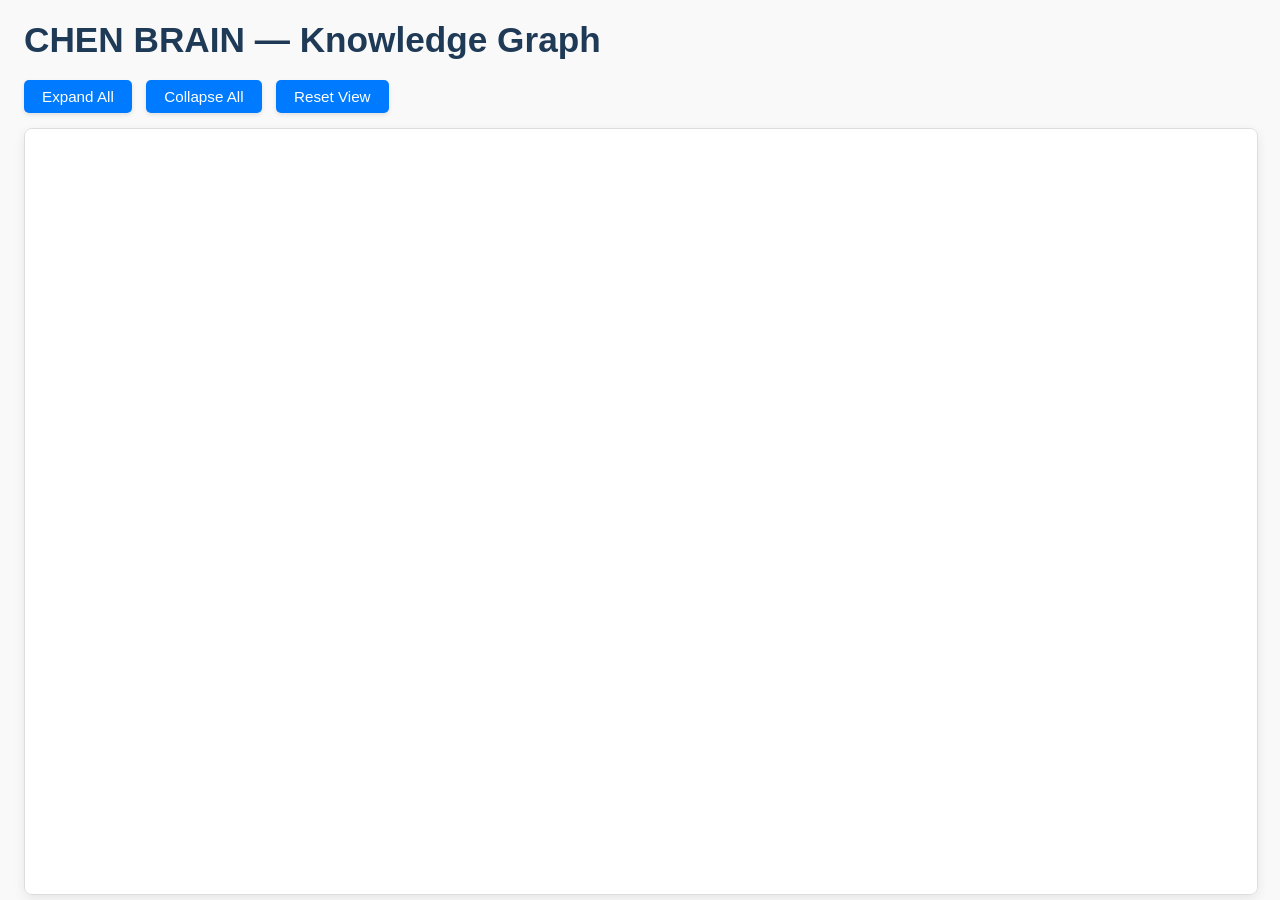
<file: graphify-out/GRAPH_TREE.html>
<!DOCTYPE html>
<html lang="en">
<head>
  <meta charset="UTF-8">
  <title>CHEN BRAIN — graphify tree viewer</title>
  <style>
    body {
      font-family: 'Segoe UI', sans-serif;
      margin: 0;
      padding: 0;
      background: #f9f9f9;
      color: #333;
    }
    h1 {
      margin: 20px 0 0 24px;
      font-size: 2.2rem;
      font-weight: bold;
      color: #1e3a56;
    }
    .controls {
      margin: 20px 0 15px 24px;
    }
    button {
      margin-right: 10px;
      padding: 8px 18px;
      background: #007bff;
      color: #fff;
      border: none;
      border-radius: 5px;
      font-size: 0.95rem;
      cursor: pointer;
      transition: background 0.2s ease-in-out;
      box-shadow: 0 2px 4px rgba(0,0,0,0.1);
    }
    button:hover {
      background: #0056b3;
    }
    button:active {
      background: #004085;
    }
    #tree-container {
      width: calc(100vw - 48px); /* Adjust for body margin/padding */
      height: 85vh;
      overflow: auto;
      border-radius: 8px;
      background: #fff;
      margin-left: 24px;
      margin-right: 24px;
      box-shadow: 0 4px 12px rgba(0,0,0,0.08);
      border: 1px solid #ddd;
    }
    svg {
      background: #fff;
      border-radius: 8px;
      display: block; /* Important for D3 */
    }
    .node circle {
      stroke-width: 2.5px;
    }
    .node text { /* Base style for the <text> container */
      font: 13px 'Segoe UI', sans-serif;
      paint-order: stroke fill; /* Ensures text is readable over lines */
      stroke: #fff; /* White halo */
      stroke-width: 3px; /* Halo thickness */
      stroke-linejoin: round;
      stroke-opacity: 0.85; /* Halo opacity */
    }
    .link {
      fill: none;
      stroke-opacity: 0.7;
      stroke-width: 2px;
    }
  </style>
</head>
<body>
  <h1>CHEN BRAIN — Knowledge Graph</h1>
  <div class="controls">
    <button onclick="expandAll()">Expand All</button>
    <button onclick="collapseAll()">Collapse All</button>
    <button onclick="resetView()">Reset View</button>
  </div>
  <div id="tree-container">
    <svg id="tree-svg" width="6000" height="8000"></svg>
  </div>

  <script src="https://d3js.org/d3.v7.min.js"></script>
  <script>
    const initialJsonData = {"name":"CHEN BRAIN","total_count":14000,"children":[{"name":"00\uff5cconvert_to_md.py","total_count":11,"children":[{"name":"clean_cell()","total_count":1,"children":[]},{"name":"convert_delimited()","total_count":1,"children":[]},{"name":"convert_docx()","total_count":1,"children":[]},{"name":"convert_file()","total_count":1,"children":[]},{"name":"convert_pdf()","total_count":1,"children":[]},{"name":"convert_rtf()","total_count":1,"children":[]},{"name":"convert_txt()","total_count":1,"children":[]},{"name":"convert_xlsx()","total_count":1,"children":[]},{"name":"frontmatter()","total_count":1,"children":[]},{"name":"main()","total_count":1,"children":[]},{"name":"markdown_table()","total_count":1,"children":[]}]},{"name":"00\uff5c\u540c\u6b65\u7d20\u6750\u7ba1\u7406\u5230\u65e5\u5e38\u8bed\u6599.py","total_count":4,"children":[{"name":"existing_order()","total_count":1,"children":[]},{"name":"material_files()","total_count":1,"children":[]},{"name":"normalize_inner()","total_count":1,"children":[]},{"name":"rebuild()","total_count":1,"children":[]}]},{"name":"00\uff5c\u76d1\u542c\u7d20\u6750\u7ba1\u7406\u81ea\u52a8\u540c\u6b65.py","total_count":3,"children":[{"name":"main()","total_count":1,"children":[]},{"name":"snapshot()","total_count":1,"children":[]},{"name":"sync()","total_count":1,"children":[]}]},{"name":"chen-content-collector","total_count":1,"children":[{"name":"chen-content-collector script","total_count":1,"children":[]}]},{"name":"ChenContentCollectorApp.swift","total_count":13,"children":[{"name":".applicationDidFinishLaunching()","total_count":1,"children":[]},{"name":".applicationShouldTerminateAfterLastWindowClosed()","total_count":1,"children":[]},{"name":".buildMenu()","total_count":1,"children":[]},{"name":".buildWindow()","total_count":1,"children":[]},{"name":".loadWhenReady()","total_count":1,"children":[]},{"name":".serverIsHealthy()","total_count":1,"children":[]},{"name":".shellQuote()","total_count":1,"children":[]},{"name":".showError()","total_count":1,"children":[]},{"name":".startServerIfNeeded()","total_count":1,"children":[]},{"name":".stopUnhealthyServerOnPort()","total_count":1,"children":[]},{"name":"AppDelegate","total_count":1,"children":[]},{"name":"Cocoa","total_count":1,"children":[]},{"name":"WebKit","total_count":1,"children":[]}]},{"name":"content_link_collector.py","total_count":301,"children":[{"name":"(+101 more)","total_count":101,"children":[]},{"name":"add_ytdlp_common_args()","total_count":1,"children":[]},{"name":"add_ytdlp_cookie_args()","total_count":1,"children":[]},{"name":"add_ytdlp_strategy_args()","total_count":1,"children":[]},{"name":"append_unique_table_id()","total_count":1,"children":[]},{"name":"as_text()","total_count":1,"children":[]},{"name":"attachment_parent_node()","total_count":1,"children":[]},{"name":"base_url()","total_count":1,"children":[]},{"name":"Best-effort upload for attachment/image fields. If Feishu rejects it, caller fal","total_count":1,"children":[]},{"name":"bilibili_aid_from_url()","total_count":1,"children":[]},{"name":"bilibili_api_url()","total_count":1,"children":[]},{"name":"bilibili_bvid_from_url()","total_count":1,"children":[]},{"name":"bilibili_fetch_json_url()","total_count":1,"children":[]},{"name":"bilibili_profile_entries_to_links()","total_count":1,"children":[]},{"name":"bilibili_view_to_meta()","total_count":1,"children":[]},{"name":"browser_fallback_config()","total_count":1,"children":[]},{"name":"browser_fallback_still_blocked()","total_count":1,"children":[]},{"name":"browser_name_from_executable()","total_count":1,"children":[]},{"name":"browser_name_from_ytdlp_cookie_source()","total_count":1,"children":[]},{"name":"build_parser()","total_count":1,"children":[]},{"name":"build_update_fields()","total_count":1,"children":[]},{"name":"canonical_douyin_video_url()","total_count":1,"children":[]},{"name":"cdp_browser_available()","total_count":1,"children":[]},{"name":"cdp_browser_launch_command()","total_count":1,"children":[]},{"name":"cdp_create_target()","total_count":1,"children":[]},{"name":"cdp_endpoint()","total_count":1,"children":[]},{"name":"cdp_evaluate_expression()","total_count":1,"children":[]},{"name":"cdp_evaluate_sync()","total_count":1,"children":[]},{"name":"cdp_http_json()","total_count":1,"children":[]},{"name":"cdp_list_targets()","total_count":1,"children":[]},{"name":"cdp_page_for_url()","total_count":1,"children":[]},{"name":"cdp_target_for_url()","total_count":1,"children":[]},{"name":"cfg_with_ytdlp_cookie_file()","total_count":1,"children":[]},{"name":"cfg_with_ytdlp_cookie_source()","total_count":1,"children":[]},{"name":"challenge_response()","total_count":1,"children":[]},{"name":"classify_processing_error()","total_count":1,"children":[]},{"name":"clean_profile_card_text()","total_count":1,"children":[]},{"name":"clean_tencent_transcript()","total_count":1,"children":[]},{"name":"clean_title()","total_count":1,"children":[]},{"name":"clean_youtube_caption_text()","total_count":1,"children":[]},{"name":"clear_untrusted_media_fields()","total_count":1,"children":[]},{"name":"cmd_auth_test()","total_count":1,"children":[]},{"name":"cmd_clean_fake_transcripts()","total_count":1,"children":[]},{"name":"cmd_desktop_app()","total_count":1,"children":[]},{"name":"cmd_event_listener()","total_count":1,"children":[]},{"name":"cmd_export_max_daily()","total_count":1,"children":[]},{"name":"cmd_format_transcripts()","total_count":1,"children":[]},{"name":"cmd_health_check()","total_count":1,"children":[]},{"name":"cmd_health_daemon()","total_count":1,"children":[]},{"name":"cmd_init_fields()","total_count":1,"children":[]},{"name":"cmd_make_config()","total_count":1,"children":[]},{"name":"cmd_sync()","total_count":1,"children":[]},{"name":"cmd_test_url()","total_count":1,"children":[]},{"name":"cmd_transcribe_missing()","total_count":1,"children":[]},{"name":"cmd_transcribe_url()","total_count":1,"children":[]},{"name":"cmd_watch()","total_count":1,"children":[]},{"name":"cmd_webhook_server()","total_count":1,"children":[]},{"name":"connect_cdp_browser()","total_count":1,"children":[]},{"name":"connect_cdp_browser_with_recovery()","total_count":1,"children":[]},{"name":"default_browser_executable_path()","total_count":1,"children":[]},{"name":"default_js_runtimes()","total_count":1,"children":[]},{"name":"desktop_asr_available()","total_count":1,"children":[]},{"name":"desktop_build_oral_daily_body()","total_count":1,"children":[]},{"name":"desktop_caption_excerpt()","total_count":1,"children":[]},{"name":"desktop_choose_save_path()","total_count":1,"children":[]},{"name":"desktop_collect_selected_profile_items()","total_count":1,"children":[]},{"name":"desktop_column_names()","total_count":1,"children":[]},{"name":"desktop_connect()","total_count":1,"children":[]},{"name":"desktop_create_table()","total_count":1,"children":[]},{"name":"desktop_daily_add_items()","total_count":1,"children":[]},{"name":"desktop_daily_card_text()","total_count":1,"children":[]},{"name":"desktop_daily_cards()","total_count":1,"children":[]},{"name":"desktop_daily_remove_items()","total_count":1,"children":[]},{"name":"desktop_daily_summary()","total_count":1,"children":[]},{"name":"desktop_daily_update_card()","total_count":1,"children":[]},{"name":"desktop_db_init()","total_count":1,"children":[]},{"name":"desktop_default_table_id()","total_count":1,"children":[]},{"name":"desktop_delete_table()","total_count":1,"children":[]},{"name":"desktop_engine_status()","total_count":1,"children":[]},{"name":"desktop_export_bytes()","total_count":1,"children":[]},{"name":"desktop_export_csv()","total_count":1,"children":[]},{"name":"desktop_export_default_name()","total_count":1,"children":[]},{"name":"desktop_export_json()","total_count":1,"children":[]},{"name":"desktop_export_markdown()","total_count":1,"children":[]},{"name":"desktop_export_max_daily()","total_count":1,"children":[]},{"name":"desktop_export_rows()","total_count":1,"children":[]},{"name":"desktop_get_daily_report()","total_count":1,"children":[]},{"name":"desktop_get_item()","total_count":1,"children":[]},{"name":"desktop_int_or_none()","total_count":1,"children":[]},{"name":"desktop_item_from_meta()","total_count":1,"children":[]},{"name":"desktop_json_response()","total_count":1,"children":[]},{"name":"desktop_list_items()","total_count":1,"children":[]},{"name":"desktop_list_tables()","total_count":1,"children":[]},{"name":"desktop_metric_text()","total_count":1,"children":[]},{"name":"desktop_open_url()","total_count":1,"children":[]},{"name":"desktop_profile_complete_video()","total_count":1,"children":[]},{"name":"desktop_profile_status()","total_count":1,"children":[]},{"name":"desktop_profile_update()","total_count":1,"children":[]},{"name":"desktop_profile_worker()","total_count":1,"children":[]},{"name":"desktop_queue_add_urls()","total_count":1,"children":[]},{"name":"desktop_queue_pending_items()","total_count":1,"children":[]},{"name":"desktop_queue_process_once()","total_count":1,"children":[]},{"name":"desktop_queue_worker()","total_count":1,"children":[]},{"name":"desktop_read_json()","total_count":1,"children":[]},{"name":"desktop_regenerate_daily_report()","total_count":1,"children":[]},{"name":"desktop_rename_table()","total_count":1,"children":[]},{"name":"desktop_row_to_dict()","total_count":1,"children":[]},{"name":"desktop_save_cover_file()","total_count":1,"children":[]},{"name":"desktop_save_daily_report()","total_count":1,"children":[]},{"name":"desktop_save_export_file()","total_count":1,"children":[]},{"name":"desktop_save_item()","total_count":1,"children":[]},{"name":"desktop_save_profile_candidate()","total_count":1,"children":[]},{"name":"desktop_save_video_file()","total_count":1,"children":[]},{"name":"desktop_scrape_single_url()","total_count":1,"children":[]},{"name":"desktop_service_is_healthy()","total_count":1,"children":[]},{"name":"desktop_start_profile_session()","total_count":1,"children":[]},{"name":"desktop_start_queue_worker()","total_count":1,"children":[]},{"name":"desktop_status_from_meta()","total_count":1,"children":[]},{"name":"desktop_stop_profile_session()","total_count":1,"children":[]},{"name":"desktop_table_name()","total_count":1,"children":[]},{"name":"desktop_table_name_exists()","total_count":1,"children":[]},{"name":"desktop_text_response()","total_count":1,"children":[]},{"name":"desktop_unique_table_name()","total_count":1,"children":[]},{"name":"desktop_update_item()","total_count":1,"children":[]},{"name":"detect_platform()","total_count":1,"children":[]},{"name":"discover_feishu_table_ids()","total_count":1,"children":[]},{"name":"douyin_aweme_id()","total_count":1,"children":[]},{"name":"douyin_detail_to_meta()","total_count":1,"children":[]},{"name":"douyin_profile_entries_to_links()","total_count":1,"children":[]},{"name":"download_media_file()","total_count":1,"children":[]},{"name":"download_media_url_to_file()","total_count":1,"children":[]},{"name":"download_media_with_ytdlp()","total_count":1,"children":[]},{"name":"ensure_ffmpeg_on_path()","total_count":1,"children":[]},{"name":"ensure_http_url()","total_count":1,"children":[]},{"name":"event_worker_count()","total_count":1,"children":[]},{"name":"export_youtube_cookies_from_cdp()","total_count":1,"children":[]},{"name":"extract_audio_file()","total_count":1,"children":[]},{"name":"extract_bilibili_api()","total_count":1,"children":[]},{"name":"extract_bitable_action_jobs()","total_count":1,"children":[]},{"name":"extract_bitable_action_record_ids()","total_count":1,"children":[]},{"name":"extract_douyin_api()","total_count":1,"children":[]},{"name":"extract_douyin_with_browser_api()","total_count":1,"children":[]},{"name":"extract_from_html()","total_count":1,"children":[]},{"name":"extract_from_page()","total_count":1,"children":[]},{"name":"extract_record_ids()","total_count":1,"children":[]},{"name":"extract_with_real_browser()","total_count":1,"children":[]},{"name":"extract_with_ytdlp()","total_count":1,"children":[]},{"name":"extract_xiaohongshu_meta()","total_count":1,"children":[]},{"name":"extract_xiaohongshu_with_browser_fetch()","total_count":1,"children":[]},{"name":"extract_youtube_transcript_with_browser()","total_count":1,"children":[]},{"name":"extract_youtube_transcript_with_cdp()","total_count":1,"children":[]},{"name":"feishu_api()","total_count":1,"children":[]},{"name":"feishu_table_ids()","total_count":1,"children":[]},{"name":"fetch_binary()","total_count":1,"children":[]},{"name":"fetch_douyin_detail_from_browser_page()","total_count":1,"children":[]},{"name":"fetch_json_url()","total_count":1,"children":[]},{"name":"fetch_text()","total_count":1,"children":[]},{"name":"fetch_text_optional()","total_count":1,"children":[]},{"name":"fetch_youtube_caption_url()","total_count":1,"children":[]},{"name":"ffmpeg_path()","total_count":1,"children":[]},{"name":"field_payload()","total_count":1,"children":[]},{"name":"fields_endpoint()","total_count":1,"children":[]},{"name":"first_url()","total_count":1,"children":[]},{"name":"format_transcript_text()","total_count":1,"children":[]},{"name":"fresh_cookie_error()","total_count":1,"children":[]},{"name":"get_record()","total_count":1,"children":[]},{"name":"has_ytdlp_cookie()","total_count":1,"children":[]},{"name":"health_config()","total_count":1,"children":[]},{"name":"http_json()","total_count":1,"children":[]},{"name":"instagram_profile_entries_to_links()","total_count":1,"children":[]},{"name":"is_media_url()","total_count":1,"children":[]},{"name":"is_youtube_target()","total_count":1,"children":[]},{"name":"iter_json_objects()","total_count":1,"children":[]},{"name":"javascript_object_to_json()","total_count":1,"children":[]},{"name":"keep_existing_fields()","total_count":1,"children":[]},{"name":"launch_cdp_browser()","total_count":1,"children":[]},{"name":"launchctl_kickstart()","total_count":1,"children":[]},{"name":"launchctl_label_running()","total_count":1,"children":[]},{"name":"launchctl_service_running()","total_count":1,"children":[]},{"name":"list_fields()","total_count":1,"children":[]},{"name":"list_records()","total_count":1,"children":[]},{"name":"list_tables()","total_count":1,"children":[]},{"name":"load_config()","total_count":1,"children":[]},{"name":"load_dotenv()","total_count":1,"children":[]},{"name":"load_openai_key()","total_count":1,"children":[]},{"name":"load_tencent_asr_credentials()","total_count":1,"children":[]},{"name":"local_whisper_transcribe_file()","total_count":1,"children":[]},{"name":"login_gate_config()","total_count":1,"children":[]},{"name":"login_gate_cooldown_allows()","total_count":1,"children":[]},{"name":"login_url_for_platform()","total_count":1,"children":[]},{"name":"mac_app_bundle_path()","total_count":1,"children":[]},{"name":"main()","total_count":1,"children":[]},{"name":"make_desktop_app_handler()","total_count":1,"children":[]},{"name":"make_webhook_handler()","total_count":1,"children":[]},{"name":"mark_scanner_heartbeat()","total_count":1,"children":[]},{"name":"media_extension_from_url()","total_count":1,"children":[]},{"name":"media_url_or_empty()","total_count":1,"children":[]},{"name":"merge_meta()","total_count":1,"children":[]},{"name":"meta_content()","total_count":1,"children":[]},{"name":"meta_from_desktop_item()","total_count":1,"children":[]},{"name":"metadata_quality_message()","total_count":1,"children":[]}]},{"name":"main.js","total_count":26,"children":[{"name":".constructor()","total_count":1,"children":[]},{"name":".getDisplayText()","total_count":1,"children":[]},{"name":".getIcon()","total_count":1,"children":[]},{"name":".getViewType()","total_count":1,"children":[]},{"name":".onOpen()","total_count":1,"children":[]},{"name":".render()","total_count":1,"children":[]},{"name":".renderMessages()","total_count":1,"children":[]},{"name":".sendMessage()","total_count":1,"children":[]},{"name":".setRunning()","total_count":1,"children":[]},{"name":"activateChatView()","total_count":1,"children":[]},{"name":"addMessage()","total_count":1,"children":[]},{"name":"buildPrompt()","total_count":1,"children":[]},{"name":"ChenAiChatView","total_count":1,"children":[]},{"name":"clearMessages()","total_count":1,"children":[]},{"name":"compact()","total_count":1,"children":[]},{"name":"escapeHtml()","total_count":1,"children":[]},{"name":"fs","total_count":1,"children":[]},{"name":"getContextFile()","total_count":1,"children":[]},{"name":"getVaultPath()","total_count":1,"children":[]},{"name":"onload()","total_count":1,"children":[]},{"name":"onunload()","total_count":1,"children":[]},{"name":"path","total_count":1,"children":[]},{"name":"readCurrentNote()","total_count":1,"children":[]},{"name":"runCodexChat()","total_count":1,"children":[]},{"name":"{ ItemView, MarkdownView, Notice, Plugin }","total_count":1,"children":[]},{"name":"{ spawn }","total_count":1,"children":[]}]},{"name":"main.js","total_count":1405,"children":[{"name":"(+1205 more)","total_count":1205,"children":[]},{"name":".$destroy()","total_count":1,"children":[]},{"name":".$on()","total_count":1,"children":[]},{"name":".$set()","total_count":1,"children":[]},{"name":".[Symbol.iterator]()","total_count":1,"children":[]},{"name":"._addDataArrays()","total_count":1,"children":[]},{"name":"._extend()","total_count":1,"children":[]},{"name":"._getSupportedDrivers()","total_count":1,"children":[]},{"name":"._wrapLibraryMethodsWithReady()","total_count":1,"children":[]},{"name":".abutsEnd()","total_count":1,"children":[]},{"name":".abutsStart()","total_count":1,"children":[]},{"name":".add1()","total_count":1,"children":[]},{"name":".add2()","total_count":1,"children":[]},{"name":".add3()","total_count":1,"children":[]},{"name":".addKeyClickHandler()","total_count":1,"children":[]},{"name":".addValueClickHandler()","total_count":1,"children":[]},{"name":".after()","total_count":1,"children":[]},{"name":".allFiles()","total_count":1,"children":[]},{"name":".allKeys()","total_count":1,"children":[]},{"name":".array()","total_count":1,"children":[]},{"name":".array()","total_count":1,"children":[]},{"name":".array()","total_count":1,"children":[]},{"name":".as()","total_count":1,"children":[]},{"name":".avg()","total_count":1,"children":[]},{"name":".before()","total_count":1,"children":[]},{"name":".bimap()","total_count":1,"children":[]},{"name":".bimap()","total_count":1,"children":[]},{"name":".block()","total_count":1,"children":[]},{"name":".blockLink()","total_count":1,"children":[]},{"name":".blockLink()","total_count":1,"children":[]},{"name":".build()","total_count":1,"children":[]},{"name":".callFulfilled()","total_count":1,"children":[]},{"name":".callRejected()","total_count":1,"children":[]},{"name":".canonicalize()","total_count":1,"children":[]},{"name":".cast()","total_count":1,"children":[]},{"name":".cast()","total_count":1,"children":[]},{"name":".clear()","total_count":1,"children":[]},{"name":".clear()","total_count":1,"children":[]},{"name":".clearOldEntries()","total_count":1,"children":[]},{"name":".clone()","total_count":1,"children":[]},{"name":".clone()","total_count":1,"children":[]},{"name":".clone()","total_count":1,"children":[]},{"name":".compare()","total_count":1,"children":[]},{"name":".compare()","total_count":1,"children":[]},{"name":".compare()","total_count":1,"children":[]},{"name":".completed()","total_count":1,"children":[]},{"name":".concat()","total_count":1,"children":[]},{"name":".config()","total_count":1,"children":[]},{"name":".constructor()","total_count":1,"children":[]},{"name":".constructor()","total_count":1,"children":[]},{"name":".constructor()","total_count":1,"children":[]},{"name":".constructor()","total_count":1,"children":[]},{"name":".constructor()","total_count":1,"children":[]},{"name":".constructor()","total_count":1,"children":[]},{"name":".constructor()","total_count":1,"children":[]},{"name":".constructor()","total_count":1,"children":[]},{"name":".constructor()","total_count":1,"children":[]},{"name":".constructor()","total_count":1,"children":[]},{"name":".constructor()","total_count":1,"children":[]},{"name":".constructor()","total_count":1,"children":[]},{"name":".constructor()","total_count":1,"children":[]},{"name":".constructor()","total_count":1,"children":[]},{"name":".constructor()","total_count":1,"children":[]},{"name":".constructor()","total_count":1,"children":[]},{"name":".constructor()","total_count":1,"children":[]},{"name":".constructor()","total_count":1,"children":[]},{"name":".constructor()","total_count":1,"children":[]},{"name":".constructor()","total_count":1,"children":[]},{"name":".constructor()","total_count":1,"children":[]},{"name":".constructor()","total_count":1,"children":[]},{"name":".constructor()","total_count":1,"children":[]},{"name":".constructor()","total_count":1,"children":[]},{"name":".constructor()","total_count":1,"children":[]},{"name":".constructor()","total_count":1,"children":[]},{"name":".constructor()","total_count":1,"children":[]},{"name":".constructor()","total_count":1,"children":[]},{"name":".constructor()","total_count":1,"children":[]},{"name":".constructor()","total_count":1,"children":[]},{"name":".constructor()","total_count":1,"children":[]},{"name":".constructor()","total_count":1,"children":[]},{"name":".constructor()","total_count":1,"children":[]},{"name":".constructor()","total_count":1,"children":[]},{"name":".constructor()","total_count":1,"children":[]},{"name":".constructor()","total_count":1,"children":[]},{"name":".constructor()","total_count":1,"children":[]},{"name":".constructor()","total_count":1,"children":[]},{"name":".constructor()","total_count":1,"children":[]},{"name":".constructor()","total_count":1,"children":[]},{"name":".constructor()","total_count":1,"children":[]},{"name":".constructor()","total_count":1,"children":[]},{"name":".constructor()","total_count":1,"children":[]},{"name":".constructor()","total_count":1,"children":[]},{"name":".constructor()","total_count":1,"children":[]},{"name":".constructor()","total_count":1,"children":[]},{"name":".constructor()","total_count":1,"children":[]},{"name":".constructor()","total_count":1,"children":[]},{"name":".constructor()","total_count":1,"children":[]},{"name":".constructor()","total_count":1,"children":[]},{"name":".constructor()","total_count":1,"children":[]},{"name":".constructor()","total_count":1,"children":[]},{"name":".constructor()","total_count":1,"children":[]},{"name":".constructor()","total_count":1,"children":[]},{"name":".constructor()","total_count":1,"children":[]},{"name":".constructor()","total_count":1,"children":[]},{"name":".constructor()","total_count":1,"children":[]},{"name":".constructor()","total_count":1,"children":[]},{"name":".constructor()","total_count":1,"children":[]},{"name":".contains()","total_count":1,"children":[]},{"name":".count()","total_count":1,"children":[]},{"name":".create()","total_count":1,"children":[]},{"name":".create()","total_count":1,"children":[]},{"name":".create()","total_count":1,"children":[]},{"name":".create()","total_count":1,"children":[]},{"name":".create()","total_count":1,"children":[]},{"name":".create()","total_count":1,"children":[]},{"name":".created()","total_count":1,"children":[]},{"name":".createInstance()","total_count":1,"children":[]},{"name":".csv()","total_count":1,"children":[]},{"name":".csv()","total_count":1,"children":[]},{"name":".current()","total_count":1,"children":[]},{"name":".dataview()","total_count":1,"children":[]},{"name":".dataviewInline()","total_count":1,"children":[]},{"name":".dataviewjs()","total_count":1,"children":[]},{"name":".date()","total_count":1,"children":[]},{"name":".date()","total_count":1,"children":[]},{"name":".DATE_FULL()","total_count":1,"children":[]},{"name":".DATE_HUGE()","total_count":1,"children":[]},{"name":".DATE_MED()","total_count":1,"children":[]},{"name":".DATE_MED_WITH_WEEKDAY()","total_count":1,"children":[]},{"name":".DATE_SHORT()","total_count":1,"children":[]},{"name":".DATETIME_FULL()","total_count":1,"children":[]},{"name":".DATETIME_FULL_WITH_SECONDS()","total_count":1,"children":[]},{"name":".DATETIME_HUGE()","total_count":1,"children":[]},{"name":".DATETIME_HUGE_WITH_SECONDS()","total_count":1,"children":[]},{"name":".DATETIME_MED()","total_count":1,"children":[]},{"name":".DATETIME_MED_WITH_SECONDS()","total_count":1,"children":[]},{"name":".DATETIME_MED_WITH_WEEKDAY()","total_count":1,"children":[]},{"name":".DATETIME_SHORT()","total_count":1,"children":[]},{"name":".DATETIME_SHORT_WITH_SECONDS()","total_count":1,"children":[]},{"name":".day()","total_count":1,"children":[]},{"name":".days()","total_count":1,"children":[]},{"name":".daysInMonth()","total_count":1,"children":[]},{"name":".daysInYear()","total_count":1,"children":[]},{"name":".debouncedRefresh()","total_count":1,"children":[]},{"name":".decrementDisplayedMonth()","total_count":1,"children":[]},{"name":".defaultLocale()","total_count":1,"children":[]},{"name":".defaultNumberingSystem()","total_count":1,"children":[]},{"name":".defaultOutputCalendar()","total_count":1,"children":[]},{"name":".defaultZone()","total_count":1,"children":[]},{"name":".defineDriver()","total_count":1,"children":[]},{"name":".delete()","total_count":1,"children":[]},{"name":".delete()","total_count":1,"children":[]},{"name":".diff()","total_count":1,"children":[]},{"name":".difference()","total_count":1,"children":[]},{"name":".diffNow()","total_count":1,"children":[]},{"name":".display()","total_count":1,"children":[]},{"name":".distinct()","total_count":1,"children":[]},{"name":".divideEqually()","total_count":1,"children":[]},{"name":".driver()","total_count":1,"children":[]},{"name":".dtFormatter()","total_count":1,"children":[]},{"name":".dtFormatter()","total_count":1,"children":[]},{"name":".due()","total_count":1,"children":[]},{"name":".duration()","total_count":1,"children":[]},{"name":".duration()","total_count":1,"children":[]},{"name":".el()","total_count":1,"children":[]},{"name":".end()","total_count":1,"children":[]},{"name":".endOf()","total_count":1,"children":[]},{"name":".engulfs()","total_count":1,"children":[]},{"name":".eq()","total_count":1,"children":[]},{"name":".eq()","total_count":1,"children":[]},{"name":".eq()","total_count":1,"children":[]},{"name":".equal()","total_count":1,"children":[]},{"name":".equal()","total_count":1,"children":[]},{"name":".equals()","total_count":1,"children":[]},{"name":".equals()","total_count":1,"children":[]},{"name":".equals()","total_count":1,"children":[]},{"name":".equals()","total_count":1,"children":[]},{"name":".equals()","total_count":1,"children":[]},{"name":".equals()","total_count":1,"children":[]},{"name":".equals()","total_count":1,"children":[]},{"name":".equals()","total_count":1,"children":[]},{"name":".equals()","total_count":1,"children":[]},{"name":".equals()","total_count":1,"children":[]},{"name":".eras()","total_count":1,"children":[]},{"name":".eras()","total_count":1,"children":[]},{"name":".evaluate()","total_count":1,"children":[]},{"name":".evaluate()","total_count":1,"children":[]},{"name":".evaluate()","total_count":1,"children":[]},{"name":".evaluate()","total_count":1,"children":[]},{"name":".evaluateInline()","total_count":1,"children":[]},{"name":".every()","total_count":1,"children":[]},{"name":".execute()","total_count":1,"children":[]},{"name":".execute()","total_count":1,"children":[]},{"name":".executeJs()","total_count":1,"children":[]},{"name":".executeJs()","total_count":1,"children":[]},{"name":".expand()","total_count":1,"children":[]},{"name":".expandFormat()","total_count":1,"children":[]},{"name":".extension()","total_count":1,"children":[]},{"name":".extract()","total_count":1,"children":[]},{"name":".fastNumbers()","total_count":1,"children":[]},{"name":".features()","total_count":1,"children":[]}]},{"name":"main.js","total_count":2875,"children":[{"name":"(+2675 more)","total_count":2675,"children":[]},{"name":".actionAddAnyFile()","total_count":1,"children":[]},{"name":".actionBaseViewSelection()","total_count":1,"children":[]},{"name":".actionBookmarkPage()","total_count":1,"children":[]},{"name":".actionConvertExcalidrawToMD()","total_count":1,"children":[]},{"name":".actionCopyCode()","total_count":1,"children":[]},{"name":".actionCrop()","total_count":1,"children":[]},{"name":".actionCropImage()","total_count":1,"children":[]},{"name":".actionCustomPenLabelClick()","total_count":1,"children":[]},{"name":".actionExportImage()","total_count":1,"children":[]},{"name":".actionExportLibrary()","total_count":1,"children":[]},{"name":".actionForceSave()","total_count":1,"children":[]},{"name":".actionImportSVG()","total_count":1,"children":[]},{"name":".actionInsertAnyFile()","total_count":1,"children":[]},{"name":".actionInsertBackOfNote()","total_count":1,"children":[]},{"name":".actionInsertImage()","total_count":1,"children":[]},{"name":".actionInsertLaTeX()","total_count":1,"children":[]},{"name":".actionInsertLink()","total_count":1,"children":[]},{"name":".actionInsertMarkdown()","total_count":1,"children":[]},{"name":".actionInsertPageAsImage()","total_count":1,"children":[]},{"name":".actionInsertPDF()","total_count":1,"children":[]},{"name":".actionLinkToElement()","total_count":1,"children":[]},{"name":".actionMarkdownBlock()","total_count":1,"children":[]},{"name":".actionMarkdownSelection()","total_count":1,"children":[]},{"name":".actionOCR()","total_count":1,"children":[]},{"name":".actionOpen()","total_count":1,"children":[]},{"name":".actionOpenAboutExcalidraw()","total_count":1,"children":[]},{"name":".actionOpenAsMarkdown()","total_count":1,"children":[]},{"name":".actionOpenExportImageDialog()","total_count":1,"children":[]},{"name":".actionOpenLink()","total_count":1,"children":[]},{"name":".actionOpenLinkProperties()","total_count":1,"children":[]},{"name":".actionOpenReleaseNotes()","total_count":1,"children":[]},{"name":".actionOpenScriptInstallDialog()","total_count":1,"children":[]},{"name":".actionOpenScriptInstallPrompt()","total_count":1,"children":[]},{"name":".actionPinScript()","total_count":1,"children":[]},{"name":".actionProperties()","total_count":1,"children":[]},{"name":".actionReload()","total_count":1,"children":[]},{"name":".actionRibbonClick()","total_count":1,"children":[]},{"name":".actionRunScript()","total_count":1,"children":[]},{"name":".actionScriptButtonPointerDown()","total_count":1,"children":[]},{"name":".actionScriptButtonPonterUp()","total_count":1,"children":[]},{"name":".actionSearch()","total_count":1,"children":[]},{"name":".actionShowHideMenu()","total_count":1,"children":[]},{"name":".actionToggleFullscreen()","total_count":1,"children":[]},{"name":".actionToggleFullscreen()","total_count":1,"children":[]},{"name":".actionToggleTrayMode()","total_count":1,"children":[]},{"name":".actionToggleViewMode()","total_count":1,"children":[]},{"name":".actionZoomToElement()","total_count":1,"children":[]},{"name":".activeExcalidrawView()","total_count":1,"children":[]},{"name":".activeLeafChangeEventHandler()","total_count":1,"children":[]},{"name":".add()","total_count":1,"children":[]},{"name":".add()","total_count":1,"children":[]},{"name":".add()","total_count":1,"children":[]},{"name":".add()","total_count":1,"children":[]},{"name":".add()","total_count":1,"children":[]},{"name":".addAppendUpdateCustomData()","total_count":1,"children":[]},{"name":".addArrow()","total_count":1,"children":[]},{"name":".addBackOfTheCardNoteToView()","total_count":1,"children":[]},{"name":".addBAKToCache()","total_count":1,"children":[]},{"name":".addBlob()","total_count":1,"children":[]},{"name":".addCommand()","total_count":1,"children":[]},{"name":".addDeferredValidationCandidates()","total_count":1,"children":[]},{"name":".addDiamond()","total_count":1,"children":[]},{"name":".addElements()","total_count":1,"children":[]},{"name":".addElementsToFrame()","total_count":1,"children":[]},{"name":".addElementsToView()","total_count":1,"children":[]},{"name":".addEllipse()","total_count":1,"children":[]},{"name":".addEmbeddable()","total_count":1,"children":[]},{"name":".addFonts()","total_count":1,"children":[]},{"name":".addFrame()","total_count":1,"children":[]},{"name":".addIFrame()","total_count":1,"children":[]},{"name":".addImage()","total_count":1,"children":[]},{"name":".addImageSaveToVault()","total_count":1,"children":[]},{"name":".addImageToCache()","total_count":1,"children":[]},{"name":".addImageWithURL()","total_count":1,"children":[]},{"name":".addIn()","total_count":1,"children":[]},{"name":".addIn()","total_count":1,"children":[]},{"name":".addLabelToLine()","total_count":1,"children":[]},{"name":".addLaTex()","total_count":1,"children":[]},{"name":".addLine()","total_count":1,"children":[]},{"name":".addLink()","total_count":1,"children":[]},{"name":".addMarkdownPostProcessor()","total_count":1,"children":[]},{"name":".addMermaid()","total_count":1,"children":[]},{"name":".addModalContainerObserver()","total_count":1,"children":[]},{"name":".addModalContainerObserver()","total_count":1,"children":[]},{"name":".addParentMoveObserver()","total_count":1,"children":[]},{"name":".addRect()","total_count":1,"children":[]},{"name":".addScriptIconToMap()","total_count":1,"children":[]},{"name":".addSlidingPanesListner()","total_count":1,"children":[]},{"name":".addTabOption()","total_count":1,"children":[]},{"name":".addTabTitlebarButtons()","total_count":1,"children":[]},{"name":".addText()","total_count":1,"children":[]},{"name":".addText()","total_count":1,"children":[]},{"name":".addTextElement()","total_count":1,"children":[]},{"name":".addTextWithOEmbed()","total_count":1,"children":[]},{"name":".addThemeObserver()","total_count":1,"children":[]},{"name":".addThemeObserver()","total_count":1,"children":[]},{"name":".addToGroup()","total_count":1,"children":[]},{"name":".addWorkspaceDrawerObserver()","total_count":1,"children":[]},{"name":".addYouTubeThumbnail()","total_count":1,"children":[]},{"name":".all()","total_count":1,"children":[]},{"name":".analyzeAIImage()","total_count":1,"children":[]},{"name":".apiKey()","total_count":1,"children":[]},{"name":".applyPendingActions()","total_count":1,"children":[]},{"name":".applySettings()","total_count":1,"children":[]},{"name":".applySettingsUpdate()","total_count":1,"children":[]},{"name":".applySettingsUpdate()","total_count":1,"children":[]},{"name":".atDocument()","total_count":1,"children":[]},{"name":".atLineEnd()","total_count":1,"children":[]},{"name":".attachInlineLinkSuggester()","total_count":1,"children":[]},{"name":".attachInlineLinkSuggester()","total_count":1,"children":[]},{"name":".attachSettingsFocusoutHandler()","total_count":1,"children":[]},{"name":".autosaveInterval()","total_count":1,"children":[]},{"name":".awaitInit()","total_count":1,"children":[]},{"name":".awaitSettings()","total_count":1,"children":[]},{"name":".boxedElement()","total_count":1,"children":[]},{"name":".buildLink()","total_count":1,"children":[]},{"name":".buildMarkdownTable()","total_count":1,"children":[]},{"name":".buildSVG()","total_count":1,"children":[]},{"name":".buildUI()","total_count":1,"children":[]},{"name":".canAcceptExtension()","total_count":1,"children":[]},{"name":".cancel()","total_count":1,"children":[]},{"name":".cancelCallback()","total_count":1,"children":[]},{"name":".cancelClickCallback()","total_count":1,"children":[]},{"name":".cancelDeferredSceneFileValidation()","total_count":1,"children":[]},{"name":".canvasColorChangeHook()","total_count":1,"children":[]},{"name":".changeTextMode()","total_count":1,"children":[]},{"name":".charAt()","total_count":1,"children":[]},{"name":".checkAndCreateFolder()","total_count":1,"children":[]},{"name":".checkForActiveSidepanelTabForScript()","total_count":1,"children":[]},{"name":".checkSceneVersion()","total_count":1,"children":[]},{"name":".chooseSuggestion()","total_count":1,"children":[]},{"name":".cleanHeading()","total_count":1,"children":[]},{"name":".clear()","total_count":1,"children":[]},{"name":".clear()","total_count":1,"children":[]},{"name":".clear()","total_count":1,"children":[]},{"name":".clear()","total_count":1,"children":[]},{"name":".clear()","total_count":1,"children":[]},{"name":".clearBackupCache()","total_count":1,"children":[]},{"name":".clearDirty()","total_count":1,"children":[]},{"name":".clearEmbeddableNodeIsEditing()","total_count":1,"children":[]},{"name":".clearEmbeddableNodeIsEditingTimer()","total_count":1,"children":[]},{"name":".clearErrorLog()","total_count":1,"children":[]},{"name":".clearHighlights()","total_count":1,"children":[]},{"name":".clearHoverPreview()","total_count":1,"children":[]},{"name":".clearImageCache()","total_count":1,"children":[]},{"name":".clearLeafChangeTimeout()","total_count":1,"children":[]},{"name":".clearPreventReloadTimer()","total_count":1,"children":[]},{"name":".clone()","total_count":1,"children":[]},{"name":".clone()","total_count":1,"children":[]},{"name":".clone()","total_count":1,"children":[]},{"name":".clone()","total_count":1,"children":[]},{"name":".clone()","total_count":1,"children":[]},{"name":".clone()","total_count":1,"children":[]},{"name":".cloneElement()","total_count":1,"children":[]},{"name":".cloneElements()","total_count":1,"children":[]},{"name":".close()","total_count":1,"children":[]},{"name":".close()","total_count":1,"children":[]},{"name":".close()","total_count":1,"children":[]},{"name":".close()","total_count":1,"children":[]},{"name":".close()","total_count":1,"children":[]},{"name":".cmyk()","total_count":1,"children":[]},{"name":".colorNameToHex()","total_count":1,"children":[]},{"name":".componentWillUnmount()","total_count":1,"children":[]},{"name":".componentWillUnmount()","total_count":1,"children":[]},{"name":".compose()","total_count":1,"children":[]},{"name":".compressToBase64()","total_count":1,"children":[]},{"name":".connectObjects()","total_count":1,"children":[]},{"name":".connectObjectWithViewSelectedElement()","total_count":1,"children":[]},{"name":".constructor()","total_count":1,"children":[]},{"name":".constructor()","total_count":1,"children":[]},{"name":".constructor()","total_count":1,"children":[]},{"name":".constructor()","total_count":1,"children":[]},{"name":".constructor()","total_count":1,"children":[]},{"name":".constructor()","total_count":1,"children":[]},{"name":".constructor()","total_count":1,"children":[]},{"name":".constructor()","total_count":1,"children":[]},{"name":".constructor()","total_count":1,"children":[]},{"name":".constructor()","total_count":1,"children":[]},{"name":".constructor()","total_count":1,"children":[]},{"name":".constructor()","total_count":1,"children":[]},{"name":".constructor()","total_count":1,"children":[]},{"name":".constructor()","total_count":1,"children":[]},{"name":".constructor()","total_count":1,"children":[]},{"name":".constructor()","total_count":1,"children":[]},{"name":".constructor()","total_count":1,"children":[]},{"name":".constructor()","total_count":1,"children":[]},{"name":".constructor()","total_count":1,"children":[]},{"name":".constructor()","total_count":1,"children":[]},{"name":".constructor()","total_count":1,"children":[]},{"name":".constructor()","total_count":1,"children":[]},{"name":".constructor()","total_count":1,"children":[]},{"name":".constructor()","total_count":1,"children":[]},{"name":".constructor()","total_count":1,"children":[]},{"name":".constructor()","total_count":1,"children":[]},{"name":".constructor()","total_count":1,"children":[]},{"name":".constructor()","total_count":1,"children":[]},{"name":".constructor()","total_count":1,"children":[]},{"name":".constructor()","total_count":1,"children":[]},{"name":".constructor()","total_count":1,"children":[]},{"name":".constructor()","total_count":1,"children":[]}]},{"name":"main.js","total_count":1229,"children":[{"name":"\"src/git.js\"()","total_count":1,"children":[]},{"name":"\"src/lib/args/log-format.ts\"()","total_count":1,"children":[]},{"name":"\"src/lib/errors/git-error.ts\"()","total_count":1,"children":[]},{"name":"\"src/lib/errors/git-response-error.ts\"()","total_count":1,"children":[]},{"name":"\"src/lib/errors/task-configuration-error.ts\"()","total_count":1,"children":[]},{"name":"\"src/lib/git-logger.ts\"()","total_count":1,"children":[]},{"name":"\"src/lib/parsers/parse-branch-delete.ts\"()","total_count":1,"children":[]},{"name":"\"src/lib/parsers/parse-branch.ts\"()","total_count":1,"children":[]},{"name":"\"src/lib/parsers/parse-commit.ts\"()","total_count":1,"children":[]},{"name":"\"src/lib/parsers/parse-diff-summary.ts\"()","total_count":1,"children":[]},{"name":"\"src/lib/parsers/parse-fetch.ts\"()","total_count":1,"children":[]},{"name":"\"src/lib/parsers/parse-list-log-summary.ts\"()","total_count":1,"children":[]},{"name":"\"src/lib/parsers/parse-merge.ts\"()","total_count":1,"children":[]},{"name":"\"src/lib/parsers/parse-move.ts\"()","total_count":1,"children":[]},{"name":"\"src/lib/parsers/parse-pull.ts\"()","total_count":1,"children":[]},{"name":"\"src/lib/parsers/parse-push.ts\"()","total_count":1,"children":[]},{"name":"\"src/lib/parsers/parse-remote-messages.ts\"()","total_count":1,"children":[]},{"name":"\"src/lib/parsers/parse-remote-objects.ts\"()","total_count":1,"children":[]},{"name":"\"src/lib/responses/BranchDeleteSummary.ts\"()","total_count":1,"children":[]},{"name":"\"src/lib/responses/BranchSummary.ts\"()","total_count":1,"children":[]},{"name":"\"src/lib/responses/CheckIgnore.ts\"()","total_count":1,"children":[]},{"name":"\"src/lib/responses/CleanSummary.ts\"()","total_count":1,"children":[]},{"name":"\"src/lib/responses/ConfigList.ts\"()","total_count":1,"children":[]},{"name":"\"src/lib/responses/DiffSummary.ts\"()","total_count":1,"children":[]},{"name":"\"src/lib/responses/FileStatusSummary.ts\"()","total_count":1,"children":[]},{"name":"\"src/lib/responses/GetRemoteSummary.ts\"()","total_count":1,"children":[]},{"name":"\"src/lib/responses/InitSummary.ts\"()","total_count":1,"children":[]},{"name":"\"src/lib/responses/MergeSummary.ts\"()","total_count":1,"children":[]},{"name":"\"src/lib/responses/PullSummary.ts\"()","total_count":1,"children":[]},{"name":"\"src/lib/responses/StatusSummary.ts\"()","total_count":1,"children":[]},{"name":"\"src/lib/responses/TagList.ts\"()","total_count":1,"children":[]},{"name":"\"src/lib/runners/git-executor-chain.ts\"()","total_count":1,"children":[]},{"name":"\"src/lib/runners/git-executor.ts\"()","total_count":1,"children":[]},{"name":"\"src/lib/runners/scheduler.ts\"()","total_count":1,"children":[]},{"name":"\"src/lib/runners/tasks-pending-queue.ts\"()","total_count":1,"children":[]},{"name":"\"src/lib/simple-git-api.ts\"()","total_count":1,"children":[]},{"name":"\"src/lib/task-callback.ts\"()","total_count":1,"children":[]},{"name":"\"src/lib/tasks/apply-patch.ts\"()","total_count":1,"children":[]},{"name":"\"src/lib/tasks/branch.ts\"()","total_count":1,"children":[]},{"name":"\"src/lib/tasks/change-working-directory.ts\"()","total_count":1,"children":[]},{"name":"\"src/lib/tasks/check-ignore.ts\"()","total_count":1,"children":[]},{"name":"\"src/lib/tasks/check-is-repo.ts\"()","total_count":1,"children":[]},{"name":"\"src/lib/tasks/checkout.ts\"()","total_count":1,"children":[]},{"name":"\"src/lib/tasks/clean.ts\"()","total_count":1,"children":[]},{"name":"\"src/lib/tasks/clone.ts\"()","total_count":1,"children":[]},{"name":"\"src/lib/tasks/commit.ts\"()","total_count":1,"children":[]},{"name":"\"src/lib/tasks/config.ts\"()","total_count":1,"children":[]},{"name":"\"src/lib/tasks/count-objects.ts\"()","total_count":1,"children":[]},{"name":"\"src/lib/tasks/diff-name-status.ts\"()","total_count":1,"children":[]},{"name":"\"src/lib/tasks/diff.ts\"()","total_count":1,"children":[]},{"name":"\"src/lib/tasks/fetch.ts\"()","total_count":1,"children":[]},{"name":"\"src/lib/tasks/first-commit.ts\"()","total_count":1,"children":[]},{"name":"\"src/lib/tasks/grep.ts\"()","total_count":1,"children":[]},{"name":"\"src/lib/tasks/hash-object.ts\"()","total_count":1,"children":[]},{"name":"\"src/lib/tasks/init.ts\"()","total_count":1,"children":[]},{"name":"\"src/lib/tasks/log.ts\"()","total_count":1,"children":[]},{"name":"\"src/lib/tasks/merge.ts\"()","total_count":1,"children":[]},{"name":"\"src/lib/tasks/move.ts\"()","total_count":1,"children":[]},{"name":"\"src/lib/tasks/pull.ts\"()","total_count":1,"children":[]},{"name":"\"src/lib/tasks/push.ts\"()","total_count":1,"children":[]},{"name":"\"src/lib/tasks/remote.ts\"()","total_count":1,"children":[]},{"name":"\"src/lib/tasks/reset.ts\"()","total_count":1,"children":[]},{"name":"\"src/lib/tasks/show.ts\"()","total_count":1,"children":[]},{"name":"\"src/lib/tasks/stash-list.ts\"()","total_count":1,"children":[]},{"name":"\"src/lib/tasks/status.ts\"()","total_count":1,"children":[]},{"name":"\"src/lib/tasks/sub-module.ts\"()","total_count":1,"children":[]},{"name":"\"src/lib/tasks/tag.ts\"()","total_count":1,"children":[]},{"name":"\"src/lib/tasks/task.ts\"()","total_count":1,"children":[]},{"name":"\"src/lib/tasks/version.ts\"()","total_count":1,"children":[]},{"name":"\"src/lib/utils/argument-filters.ts\"()","total_count":1,"children":[]},{"name":"\"src/lib/utils/exit-codes.ts\"()","total_count":1,"children":[]},{"name":"\"src/lib/utils/git-output-streams.ts\"()","total_count":1,"children":[]},{"name":"\"src/lib/utils/index.ts\"()","total_count":1,"children":[]},{"name":"\"src/lib/utils/line-parser.ts\"()","total_count":1,"children":[]},{"name":"\"src/lib/utils/simple-git-options.ts\"()","total_count":1,"children":[]},{"name":"\"src/lib/utils/task-options.ts\"()","total_count":1,"children":[]},{"name":"\"src/lib/utils/task-parser.ts\"()","total_count":1,"children":[]},{"name":"\"src/lib/utils/util.ts\"()","total_count":1,"children":[]},{"name":"$$g_p()","total_count":1,"children":[]},{"name":"$4()","total_count":1,"children":[]},{"name":"$N()","total_count":1,"children":[]},{"name":"$O()","total_count":1,"children":[]},{"name":"$r()","total_count":1,"children":[]},{"name":"(+1029 more)","total_count":1029,"children":[]},{"name":"._acquireBatch()","total_count":1,"children":[]},{"name":"._hash()","total_count":1,"children":[]},{"name":"._promiseTry()","total_count":1,"children":[]},{"name":"._update()","total_count":1,"children":[]},{"name":".acquire()","total_count":1,"children":[]},{"name":".compare()","total_count":1,"children":[]},{"name":".copy()","total_count":1,"children":[]},{"name":".digest()","total_count":1,"children":[]},{"name":".equals()","total_count":1,"children":[]},{"name":".fill()","total_count":1,"children":[]},{"name":".handleWorkspaceLeaf()","total_count":1,"children":[]},{"name":".includes()","total_count":1,"children":[]},{"name":".indexOf()","total_count":1,"children":[]},{"name":".init()","total_count":1,"children":[]},{"name":".inspect()","total_count":1,"children":[]},{"name":".isBusy()","total_count":1,"children":[]},{"name":".lastIndexOf()","total_count":1,"children":[]},{"name":".onData()","total_count":1,"children":[]},{"name":".onData()","total_count":1,"children":[]},{"name":".onEnd()","total_count":1,"children":[]},{"name":".onEnd()","total_count":1,"children":[]},{"name":".push()","total_count":1,"children":[]},{"name":".push()","total_count":1,"children":[]},{"name":".readDoubleBE()","total_count":1,"children":[]},{"name":".readDoubleLE()","total_count":1,"children":[]},{"name":".readFloatBE()","total_count":1,"children":[]},{"name":".readFloatLE()","total_count":1,"children":[]},{"name":".readInt16BE()","total_count":1,"children":[]},{"name":".readInt16LE()","total_count":1,"children":[]},{"name":".readInt32BE()","total_count":1,"children":[]},{"name":".readInt32LE()","total_count":1,"children":[]},{"name":".readInt8()","total_count":1,"children":[]},{"name":".readIntBE()","total_count":1,"children":[]},{"name":".readIntLE()","total_count":1,"children":[]},{"name":".slice()","total_count":1,"children":[]},{"name":".swap16()","total_count":1,"children":[]},{"name":".swap32()","total_count":1,"children":[]},{"name":".swap64()","total_count":1,"children":[]},{"name":".toJSON()","total_count":1,"children":[]},{"name":".toString()","total_count":1,"children":[]},{"name":".update()","total_count":1,"children":[]},{"name":".write()","total_count":1,"children":[]},{"name":".writeDoubleBE()","total_count":1,"children":[]},{"name":".writeDoubleLE()","total_count":1,"children":[]},{"name":".writeFloatBE()","total_count":1,"children":[]},{"name":".writeFloatLE()","total_count":1,"children":[]},{"name":".writeInt16BE()","total_count":1,"children":[]},{"name":".writeInt16LE()","total_count":1,"children":[]},{"name":".writeInt32BE()","total_count":1,"children":[]},{"name":".writeInt32LE()","total_count":1,"children":[]},{"name":".writeInt8()","total_count":1,"children":[]},{"name":".writeIntBE()","total_count":1,"children":[]},{"name":".writeIntLE()","total_count":1,"children":[]},{"name":"[Symbol.iterator]()","total_count":1,"children":[]},{"name":"A1()","total_count":1,"children":[]},{"name":"a2()","total_count":1,"children":[]},{"name":"a3()","total_count":1,"children":[]},{"name":"A5()","total_count":1,"children":[]},{"name":"a6()","total_count":1,"children":[]},{"name":"A8()","total_count":1,"children":[]},{"name":"A_()","total_count":1,"children":[]},{"name":"aa()","total_count":1,"children":[]},{"name":"aB()","total_count":1,"children":[]},{"name":"absPluginConfigPath()","total_count":1,"children":[]},{"name":"aC()","total_count":1,"children":[]},{"name":"acquire()","total_count":1,"children":[]},{"name":"activate()","total_count":1,"children":[]},{"name":"activateCodeMirrorExtensions()","total_count":1,"children":[]},{"name":"activateFeature()","total_count":1,"children":[]},{"name":"activateLineAuthoring()","total_count":1,"children":[]},{"name":"Ad()","total_count":1,"children":[]},{"name":"adaptTextForFakeCommit()","total_count":1,"children":[]},{"name":"add()","total_count":1,"children":[]},{"name":"addAskPassScriptToExclude()","total_count":1,"children":[]},{"name":"addEventListener()","total_count":1,"children":[]},{"name":"addFileToGitignore()","total_count":1,"children":[]},{"name":"addLineAuthorInfoSettings()","total_count":1,"children":[]},{"name":"addTask()","total_count":1,"children":[]},{"name":"addToPath()","total_count":1,"children":[]},{"name":"advance()","total_count":1,"children":[]},{"name":"AE()","total_count":1,"children":[]},{"name":"AF()","total_count":1,"children":[]},{"name":"Ah()","total_count":1,"children":[]},{"name":"ak()","total_count":1,"children":[]},{"name":"aL()","total_count":1,"children":[]},{"name":"aN()","total_count":1,"children":[]},{"name":"aO()","total_count":1,"children":[]},{"name":"aP()","total_count":1,"children":[]},{"name":"append()","total_count":1,"children":[]},{"name":"apply()","total_count":1,"children":[]},{"name":"applyLineGroupping()","total_count":1,"children":[]},{"name":"applyPatch()","total_count":1,"children":[]},{"name":"applyRematchMatching()","total_count":1,"children":[]},{"name":"ar()","total_count":1,"children":[]},{"name":"aS()","total_count":1,"children":[]},{"name":"askpass()","total_count":1,"children":[]},{"name":"at()","total_count":1,"children":[]},{"name":"attributeChangedCallback()","total_count":1,"children":[]},{"name":"au()","total_count":1,"children":[]},{"name":"Aw()","total_count":1,"children":[]},{"name":"Ax()","total_count":1,"children":[]},{"name":"b0()","total_count":1,"children":[]},{"name":"B1()","total_count":1,"children":[]},{"name":"B2()","total_count":1,"children":[]},{"name":"b5()","total_count":1,"children":[]},{"name":"B6()","total_count":1,"children":[]},{"name":"b_()","total_count":1,"children":[]},{"name":"bA()","total_count":1,"children":[]},{"name":"BB()","total_count":1,"children":[]},{"name":"bC()","total_count":1,"children":[]},{"name":"BE()","total_count":1,"children":[]},{"name":"beforeSaveSettings()","total_count":1,"children":[]},{"name":"BF()","total_count":1,"children":[]},{"name":"bH()","total_count":1,"children":[]},{"name":"bk()","total_count":1,"children":[]},{"name":"bL()","total_count":1,"children":[]},{"name":"blame()","total_count":1,"children":[]}]},{"name":"main.js","total_count":1023,"children":[{"name":"\"node_modules/@modelcontextprotocol/sdk/node_modules/ajv/dist/ajv.js\"()","total_count":1,"children":[]},{"name":"\"node_modules/@modelcontextprotocol/sdk/node_modules/ajv/dist/compile/codegen/code.js\"()","total_count":1,"children":[]},{"name":"\"node_modules/@modelcontextprotocol/sdk/node_modules/ajv/dist/compile/codegen/index.js\"()","total_count":1,"children":[]},{"name":"\"node_modules/@modelcontextprotocol/sdk/node_modules/ajv/dist/compile/codegen/scope.js\"()","total_count":1,"children":[]},{"name":"\"node_modules/@modelcontextprotocol/sdk/node_modules/ajv/dist/compile/errors.js\"()","total_count":1,"children":[]},{"name":"\"node_modules/@modelcontextprotocol/sdk/node_modules/ajv/dist/compile/index.js\"()","total_count":1,"children":[]},{"name":"\"node_modules/@modelcontextprotocol/sdk/node_modules/ajv/dist/compile/names.js\"()","total_count":1,"children":[]},{"name":"\"node_modules/@modelcontextprotocol/sdk/node_modules/ajv/dist/compile/ref_error.js\"()","total_count":1,"children":[]},{"name":"\"node_modules/@modelcontextprotocol/sdk/node_modules/ajv/dist/compile/resolve.js\"()","total_count":1,"children":[]},{"name":"\"node_modules/@modelcontextprotocol/sdk/node_modules/ajv/dist/compile/rules.js\"()","total_count":1,"children":[]},{"name":"\"node_modules/@modelcontextprotocol/sdk/node_modules/ajv/dist/compile/util.js\"()","total_count":1,"children":[]},{"name":"\"node_modules/@modelcontextprotocol/sdk/node_modules/ajv/dist/compile/validate/applicability.js\"()","total_count":1,"children":[]},{"name":"\"node_modules/@modelcontextprotocol/sdk/node_modules/ajv/dist/compile/validate/boolSchema.js\"()","total_count":1,"children":[]},{"name":"\"node_modules/@modelcontextprotocol/sdk/node_modules/ajv/dist/compile/validate/dataType.js\"()","total_count":1,"children":[]},{"name":"\"node_modules/@modelcontextprotocol/sdk/node_modules/ajv/dist/compile/validate/defaults.js\"()","total_count":1,"children":[]},{"name":"\"node_modules/@modelcontextprotocol/sdk/node_modules/ajv/dist/compile/validate/index.js\"()","total_count":1,"children":[]},{"name":"\"node_modules/@modelcontextprotocol/sdk/node_modules/ajv/dist/compile/validate/keyword.js\"()","total_count":1,"children":[]},{"name":"\"node_modules/@modelcontextprotocol/sdk/node_modules/ajv/dist/compile/validate/subschema.js\"()","total_count":1,"children":[]},{"name":"\"node_modules/@modelcontextprotocol/sdk/node_modules/ajv/dist/core.js\"()","total_count":1,"children":[]},{"name":"\"node_modules/@modelcontextprotocol/sdk/node_modules/ajv/dist/refs/data.json\"()","total_count":1,"children":[]},{"name":"\"node_modules/@modelcontextprotocol/sdk/node_modules/ajv/dist/refs/json-schema-draft-07.json\"()","total_count":1,"children":[]},{"name":"\"node_modules/@modelcontextprotocol/sdk/node_modules/ajv/dist/runtime/equal.js\"()","total_count":1,"children":[]},{"name":"\"node_modules/@modelcontextprotocol/sdk/node_modules/ajv/dist/runtime/ucs2length.js\"()","total_count":1,"children":[]},{"name":"\"node_modules/@modelcontextprotocol/sdk/node_modules/ajv/dist/runtime/uri.js\"()","total_count":1,"children":[]},{"name":"\"node_modules/@modelcontextprotocol/sdk/node_modules/ajv/dist/runtime/validation_error.js\"()","total_count":1,"children":[]},{"name":"\"node_modules/@modelcontextprotocol/sdk/node_modules/ajv/dist/vocabularies/applicator/additionalItems.js\"()","total_count":1,"children":[]},{"name":"\"node_modules/@modelcontextprotocol/sdk/node_modules/ajv/dist/vocabularies/applicator/additionalProperties.js\"()","total_count":1,"children":[]},{"name":"\"node_modules/@modelcontextprotocol/sdk/node_modules/ajv/dist/vocabularies/applicator/allOf.js\"()","total_count":1,"children":[]},{"name":"\"node_modules/@modelcontextprotocol/sdk/node_modules/ajv/dist/vocabularies/applicator/anyOf.js\"()","total_count":1,"children":[]},{"name":"\"node_modules/@modelcontextprotocol/sdk/node_modules/ajv/dist/vocabularies/applicator/contains.js\"()","total_count":1,"children":[]},{"name":"\"node_modules/@modelcontextprotocol/sdk/node_modules/ajv/dist/vocabularies/applicator/dependencies.js\"()","total_count":1,"children":[]},{"name":"\"node_modules/@modelcontextprotocol/sdk/node_modules/ajv/dist/vocabularies/applicator/if.js\"()","total_count":1,"children":[]},{"name":"\"node_modules/@modelcontextprotocol/sdk/node_modules/ajv/dist/vocabularies/applicator/index.js\"()","total_count":1,"children":[]},{"name":"\"node_modules/@modelcontextprotocol/sdk/node_modules/ajv/dist/vocabularies/applicator/items.js\"()","total_count":1,"children":[]},{"name":"\"node_modules/@modelcontextprotocol/sdk/node_modules/ajv/dist/vocabularies/applicator/items2020.js\"()","total_count":1,"children":[]},{"name":"\"node_modules/@modelcontextprotocol/sdk/node_modules/ajv/dist/vocabularies/applicator/not.js\"()","total_count":1,"children":[]},{"name":"\"node_modules/@modelcontextprotocol/sdk/node_modules/ajv/dist/vocabularies/applicator/oneOf.js\"()","total_count":1,"children":[]},{"name":"\"node_modules/@modelcontextprotocol/sdk/node_modules/ajv/dist/vocabularies/applicator/patternProperties.js\"()","total_count":1,"children":[]},{"name":"\"node_modules/@modelcontextprotocol/sdk/node_modules/ajv/dist/vocabularies/applicator/prefixItems.js\"()","total_count":1,"children":[]},{"name":"\"node_modules/@modelcontextprotocol/sdk/node_modules/ajv/dist/vocabularies/applicator/properties.js\"()","total_count":1,"children":[]},{"name":"\"node_modules/@modelcontextprotocol/sdk/node_modules/ajv/dist/vocabularies/applicator/propertyNames.js\"()","total_count":1,"children":[]},{"name":"\"node_modules/@modelcontextprotocol/sdk/node_modules/ajv/dist/vocabularies/applicator/thenElse.js\"()","total_count":1,"children":[]},{"name":"\"node_modules/@modelcontextprotocol/sdk/node_modules/ajv/dist/vocabularies/code.js\"()","total_count":1,"children":[]},{"name":"\"node_modules/@modelcontextprotocol/sdk/node_modules/ajv/dist/vocabularies/core/id.js\"()","total_count":1,"children":[]},{"name":"\"node_modules/@modelcontextprotocol/sdk/node_modules/ajv/dist/vocabularies/core/index.js\"()","total_count":1,"children":[]},{"name":"\"node_modules/@modelcontextprotocol/sdk/node_modules/ajv/dist/vocabularies/core/ref.js\"()","total_count":1,"children":[]},{"name":"\"node_modules/@modelcontextprotocol/sdk/node_modules/ajv/dist/vocabularies/discriminator/index.js\"()","total_count":1,"children":[]},{"name":"\"node_modules/@modelcontextprotocol/sdk/node_modules/ajv/dist/vocabularies/discriminator/types.js\"()","total_count":1,"children":[]},{"name":"\"node_modules/@modelcontextprotocol/sdk/node_modules/ajv/dist/vocabularies/draft7.js\"()","total_count":1,"children":[]},{"name":"\"node_modules/@modelcontextprotocol/sdk/node_modules/ajv/dist/vocabularies/format/format.js\"()","total_count":1,"children":[]},{"name":"\"node_modules/@modelcontextprotocol/sdk/node_modules/ajv/dist/vocabularies/format/index.js\"()","total_count":1,"children":[]},{"name":"\"node_modules/@modelcontextprotocol/sdk/node_modules/ajv/dist/vocabularies/metadata.js\"()","total_count":1,"children":[]},{"name":"\"node_modules/@modelcontextprotocol/sdk/node_modules/ajv/dist/vocabularies/validation/const.js\"()","total_count":1,"children":[]},{"name":"\"node_modules/@modelcontextprotocol/sdk/node_modules/ajv/dist/vocabularies/validation/enum.js\"()","total_count":1,"children":[]},{"name":"\"node_modules/@modelcontextprotocol/sdk/node_modules/ajv/dist/vocabularies/validation/index.js\"()","total_count":1,"children":[]},{"name":"\"node_modules/@modelcontextprotocol/sdk/node_modules/ajv/dist/vocabularies/validation/limitItems.js\"()","total_count":1,"children":[]},{"name":"\"node_modules/@modelcontextprotocol/sdk/node_modules/ajv/dist/vocabularies/validation/limitLength.js\"()","total_count":1,"children":[]},{"name":"\"node_modules/@modelcontextprotocol/sdk/node_modules/ajv/dist/vocabularies/validation/limitNumber.js\"()","total_count":1,"children":[]},{"name":"\"node_modules/@modelcontextprotocol/sdk/node_modules/ajv/dist/vocabularies/validation/limitProperties.js\"()","total_count":1,"children":[]},{"name":"\"node_modules/@modelcontextprotocol/sdk/node_modules/ajv/dist/vocabularies/validation/multipleOf.js\"()","total_count":1,"children":[]},{"name":"\"node_modules/@modelcontextprotocol/sdk/node_modules/ajv/dist/vocabularies/validation/pattern.js\"()","total_count":1,"children":[]},{"name":"\"node_modules/@modelcontextprotocol/sdk/node_modules/ajv/dist/vocabularies/validation/required.js\"()","total_count":1,"children":[]},{"name":"\"node_modules/@modelcontextprotocol/sdk/node_modules/ajv/dist/vocabularies/validation/uniqueItems.js\"()","total_count":1,"children":[]},{"name":"\"node_modules/@modelcontextprotocol/sdk/node_modules/http-errors/index.js\"()","total_count":1,"children":[]},{"name":"\"node_modules/@modelcontextprotocol/sdk/node_modules/iconv-lite/encodings/dbcs-codec.js\"()","total_count":1,"children":[]},{"name":"\"node_modules/@modelcontextprotocol/sdk/node_modules/iconv-lite/encodings/dbcs-data.js\"()","total_count":1,"children":[]},{"name":"\"node_modules/@modelcontextprotocol/sdk/node_modules/iconv-lite/encodings/index.js\"()","total_count":1,"children":[]},{"name":"\"node_modules/@modelcontextprotocol/sdk/node_modules/iconv-lite/encodings/internal.js\"()","total_count":1,"children":[]},{"name":"\"node_modules/@modelcontextprotocol/sdk/node_modules/iconv-lite/encodings/sbcs-codec.js\"()","total_count":1,"children":[]},{"name":"\"node_modules/@modelcontextprotocol/sdk/node_modules/iconv-lite/encodings/sbcs-data-generated.js\"()","total_count":1,"children":[]},{"name":"\"node_modules/@modelcontextprotocol/sdk/node_modules/iconv-lite/encodings/sbcs-data.js\"()","total_count":1,"children":[]},{"name":"\"node_modules/@modelcontextprotocol/sdk/node_modules/iconv-lite/encodings/tables/big5-added.json\"()","total_count":1,"children":[]},{"name":"\"node_modules/@modelcontextprotocol/sdk/node_modules/iconv-lite/encodings/tables/cp936.json\"()","total_count":1,"children":[]},{"name":"\"node_modules/@modelcontextprotocol/sdk/node_modules/iconv-lite/encodings/tables/cp949.json\"()","total_count":1,"children":[]},{"name":"\"node_modules/@modelcontextprotocol/sdk/node_modules/iconv-lite/encodings/tables/cp950.json\"()","total_count":1,"children":[]},{"name":"\"node_modules/@modelcontextprotocol/sdk/node_modules/iconv-lite/encodings/tables/eucjp.json\"()","total_count":1,"children":[]},{"name":"\"node_modules/@modelcontextprotocol/sdk/node_modules/iconv-lite/encodings/tables/gb18030-ranges.json\"()","total_count":1,"children":[]},{"name":"\"node_modules/@modelcontextprotocol/sdk/node_modules/iconv-lite/encodings/tables/gbk-added.json\"()","total_count":1,"children":[]},{"name":"\"node_modules/@modelcontextprotocol/sdk/node_modules/iconv-lite/encodings/tables/shiftjis.json\"()","total_count":1,"children":[]},{"name":"\"node_modules/@modelcontextprotocol/sdk/node_modules/iconv-lite/encodings/utf16.js\"()","total_count":1,"children":[]},{"name":"\"node_modules/@modelcontextprotocol/sdk/node_modules/iconv-lite/encodings/utf32.js\"()","total_count":1,"children":[]},{"name":"\"node_modules/@modelcontextprotocol/sdk/node_modules/iconv-lite/encodings/utf7.js\"()","total_count":1,"children":[]},{"name":"\"node_modules/@modelcontextprotocol/sdk/node_modules/iconv-lite/lib/bom-handling.js\"()","total_count":1,"children":[]},{"name":"\"node_modules/@modelcontextprotocol/sdk/node_modules/iconv-lite/lib/helpers/merge-exports.js\"()","total_count":1,"children":[]},{"name":"\"node_modules/@modelcontextprotocol/sdk/node_modules/iconv-lite/lib/index.js\"()","total_count":1,"children":[]},{"name":"\"node_modules/@modelcontextprotocol/sdk/node_modules/iconv-lite/lib/streams.js\"()","total_count":1,"children":[]},{"name":"\"node_modules/@modelcontextprotocol/sdk/node_modules/json-schema-traverse/index.js\"()","total_count":1,"children":[]},{"name":"\"node_modules/@modelcontextprotocol/sdk/node_modules/raw-body/index.js\"()","total_count":1,"children":[]},{"name":"\"node_modules/@modelcontextprotocol/sdk/node_modules/statuses/codes.json\"()","total_count":1,"children":[]},{"name":"\"node_modules/@modelcontextprotocol/sdk/node_modules/statuses/index.js\"()","total_count":1,"children":[]},{"name":"\"node_modules/accepts/index.js\"()","total_count":1,"children":[]},{"name":"\"node_modules/ajv-formats/dist/formats.js\"()","total_count":1,"children":[]},{"name":"\"node_modules/ajv-formats/dist/index.js\"()","total_count":1,"children":[]},{"name":"\"node_modules/ajv-formats/dist/limit.js\"()","total_count":1,"children":[]},{"name":"\"node_modules/ajv-formats/node_modules/ajv/dist/ajv.js\"()","total_count":1,"children":[]},{"name":"\"node_modules/ajv-formats/node_modules/ajv/dist/compile/codegen/code.js\"()","total_count":1,"children":[]},{"name":"\"node_modules/ajv-formats/node_modules/ajv/dist/compile/codegen/index.js\"()","total_count":1,"children":[]},{"name":"\"node_modules/ajv-formats/node_modules/ajv/dist/compile/codegen/scope.js\"()","total_count":1,"children":[]},{"name":"\"node_modules/ajv-formats/node_modules/ajv/dist/compile/errors.js\"()","total_count":1,"children":[]},{"name":"\"node_modules/ajv-formats/node_modules/ajv/dist/compile/index.js\"()","total_count":1,"children":[]},{"name":"\"node_modules/ajv-formats/node_modules/ajv/dist/compile/names.js\"()","total_count":1,"children":[]},{"name":"\"node_modules/ajv-formats/node_modules/ajv/dist/compile/ref_error.js\"()","total_count":1,"children":[]},{"name":"\"node_modules/ajv-formats/node_modules/ajv/dist/compile/resolve.js\"()","total_count":1,"children":[]},{"name":"\"node_modules/ajv-formats/node_modules/ajv/dist/compile/rules.js\"()","total_count":1,"children":[]},{"name":"\"node_modules/ajv-formats/node_modules/ajv/dist/compile/util.js\"()","total_count":1,"children":[]},{"name":"\"node_modules/ajv-formats/node_modules/ajv/dist/compile/validate/applicability.js\"()","total_count":1,"children":[]},{"name":"\"node_modules/ajv-formats/node_modules/ajv/dist/compile/validate/boolSchema.js\"()","total_count":1,"children":[]},{"name":"\"node_modules/ajv-formats/node_modules/ajv/dist/compile/validate/dataType.js\"()","total_count":1,"children":[]},{"name":"\"node_modules/ajv-formats/node_modules/ajv/dist/compile/validate/defaults.js\"()","total_count":1,"children":[]},{"name":"\"node_modules/ajv-formats/node_modules/ajv/dist/compile/validate/index.js\"()","total_count":1,"children":[]},{"name":"\"node_modules/ajv-formats/node_modules/ajv/dist/compile/validate/keyword.js\"()","total_count":1,"children":[]},{"name":"\"node_modules/ajv-formats/node_modules/ajv/dist/compile/validate/subschema.js\"()","total_count":1,"children":[]},{"name":"\"node_modules/ajv-formats/node_modules/ajv/dist/core.js\"()","total_count":1,"children":[]},{"name":"\"node_modules/ajv-formats/node_modules/ajv/dist/refs/data.json\"()","total_count":1,"children":[]},{"name":"\"node_modules/ajv-formats/node_modules/ajv/dist/refs/json-schema-draft-07.json\"()","total_count":1,"children":[]},{"name":"\"node_modules/ajv-formats/node_modules/ajv/dist/runtime/equal.js\"()","total_count":1,"children":[]},{"name":"\"node_modules/ajv-formats/node_modules/ajv/dist/runtime/ucs2length.js\"()","total_count":1,"children":[]},{"name":"\"node_modules/ajv-formats/node_modules/ajv/dist/runtime/uri.js\"()","total_count":1,"children":[]},{"name":"\"node_modules/ajv-formats/node_modules/ajv/dist/runtime/validation_error.js\"()","total_count":1,"children":[]},{"name":"\"node_modules/ajv-formats/node_modules/ajv/dist/vocabularies/applicator/additionalItems.js\"()","total_count":1,"children":[]},{"name":"\"node_modules/ajv-formats/node_modules/ajv/dist/vocabularies/applicator/additionalProperties.js\"()","total_count":1,"children":[]},{"name":"\"node_modules/ajv-formats/node_modules/ajv/dist/vocabularies/applicator/allOf.js\"()","total_count":1,"children":[]},{"name":"\"node_modules/ajv-formats/node_modules/ajv/dist/vocabularies/applicator/anyOf.js\"()","total_count":1,"children":[]},{"name":"\"node_modules/ajv-formats/node_modules/ajv/dist/vocabularies/applicator/contains.js\"()","total_count":1,"children":[]},{"name":"\"node_modules/ajv-formats/node_modules/ajv/dist/vocabularies/applicator/dependencies.js\"()","total_count":1,"children":[]},{"name":"\"node_modules/ajv-formats/node_modules/ajv/dist/vocabularies/applicator/if.js\"()","total_count":1,"children":[]},{"name":"\"node_modules/ajv-formats/node_modules/ajv/dist/vocabularies/applicator/index.js\"()","total_count":1,"children":[]},{"name":"\"node_modules/ajv-formats/node_modules/ajv/dist/vocabularies/applicator/items.js\"()","total_count":1,"children":[]},{"name":"\"node_modules/ajv-formats/node_modules/ajv/dist/vocabularies/applicator/items2020.js\"()","total_count":1,"children":[]},{"name":"\"node_modules/ajv-formats/node_modules/ajv/dist/vocabularies/applicator/not.js\"()","total_count":1,"children":[]},{"name":"\"node_modules/ajv-formats/node_modules/ajv/dist/vocabularies/applicator/oneOf.js\"()","total_count":1,"children":[]},{"name":"\"node_modules/ajv-formats/node_modules/ajv/dist/vocabularies/applicator/patternProperties.js\"()","total_count":1,"children":[]},{"name":"\"node_modules/ajv-formats/node_modules/ajv/dist/vocabularies/applicator/prefixItems.js\"()","total_count":1,"children":[]},{"name":"\"node_modules/ajv-formats/node_modules/ajv/dist/vocabularies/applicator/properties.js\"()","total_count":1,"children":[]},{"name":"\"node_modules/ajv-formats/node_modules/ajv/dist/vocabularies/applicator/propertyNames.js\"()","total_count":1,"children":[]},{"name":"\"node_modules/ajv-formats/node_modules/ajv/dist/vocabularies/applicator/thenElse.js\"()","total_count":1,"children":[]},{"name":"\"node_modules/ajv-formats/node_modules/ajv/dist/vocabularies/code.js\"()","total_count":1,"children":[]},{"name":"\"node_modules/ajv-formats/node_modules/ajv/dist/vocabularies/core/id.js\"()","total_count":1,"children":[]},{"name":"\"node_modules/ajv-formats/node_modules/ajv/dist/vocabularies/core/index.js\"()","total_count":1,"children":[]},{"name":"\"node_modules/ajv-formats/node_modules/ajv/dist/vocabularies/core/ref.js\"()","total_count":1,"children":[]},{"name":"\"node_modules/ajv-formats/node_modules/ajv/dist/vocabularies/discriminator/index.js\"()","total_count":1,"children":[]},{"name":"\"node_modules/ajv-formats/node_modules/ajv/dist/vocabularies/discriminator/types.js\"()","total_count":1,"children":[]},{"name":"\"node_modules/ajv-formats/node_modules/ajv/dist/vocabularies/draft7.js\"()","total_count":1,"children":[]},{"name":"\"node_modules/ajv-formats/node_modules/ajv/dist/vocabularies/format/format.js\"()","total_count":1,"children":[]},{"name":"\"node_modules/ajv-formats/node_modules/ajv/dist/vocabularies/format/index.js\"()","total_count":1,"children":[]},{"name":"\"node_modules/ajv-formats/node_modules/ajv/dist/vocabularies/metadata.js\"()","total_count":1,"children":[]},{"name":"\"node_modules/ajv-formats/node_modules/ajv/dist/vocabularies/validation/const.js\"()","total_count":1,"children":[]},{"name":"\"node_modules/ajv-formats/node_modules/ajv/dist/vocabularies/validation/enum.js\"()","total_count":1,"children":[]},{"name":"\"node_modules/ajv-formats/node_modules/ajv/dist/vocabularies/validation/index.js\"()","total_count":1,"children":[]},{"name":"\"node_modules/ajv-formats/node_modules/ajv/dist/vocabularies/validation/limitItems.js\"()","total_count":1,"children":[]},{"name":"\"node_modules/ajv-formats/node_modules/ajv/dist/vocabularies/validation/limitLength.js\"()","total_count":1,"children":[]},{"name":"\"node_modules/ajv-formats/node_modules/ajv/dist/vocabularies/validation/limitNumber.js\"()","total_count":1,"children":[]},{"name":"\"node_modules/ajv-formats/node_modules/ajv/dist/vocabularies/validation/limitProperties.js\"()","total_count":1,"children":[]},{"name":"\"node_modules/ajv-formats/node_modules/ajv/dist/vocabularies/validation/multipleOf.js\"()","total_count":1,"children":[]},{"name":"\"node_modules/ajv-formats/node_modules/ajv/dist/vocabularies/validation/pattern.js\"()","total_count":1,"children":[]},{"name":"\"node_modules/ajv-formats/node_modules/ajv/dist/vocabularies/validation/required.js\"()","total_count":1,"children":[]},{"name":"\"node_modules/ajv-formats/node_modules/ajv/dist/vocabularies/validation/uniqueItems.js\"()","total_count":1,"children":[]},{"name":"\"node_modules/ajv-formats/node_modules/json-schema-traverse/index.js\"()","total_count":1,"children":[]},{"name":"\"node_modules/array-flatten/array-flatten.js\"()","total_count":1,"children":[]},{"name":"\"node_modules/body-parser/index.js\"()","total_count":1,"children":[]},{"name":"\"node_modules/body-parser/lib/read.js\"()","total_count":1,"children":[]},{"name":"\"node_modules/body-parser/lib/types/json.js\"()","total_count":1,"children":[]},{"name":"\"node_modules/body-parser/lib/types/raw.js\"()","total_count":1,"children":[]},{"name":"\"node_modules/body-parser/lib/types/text.js\"()","total_count":1,"children":[]},{"name":"\"node_modules/body-parser/lib/types/urlencoded.js\"()","total_count":1,"children":[]},{"name":"\"node_modules/body-parser/node_modules/debug/src/browser.js\"()","total_count":1,"children":[]},{"name":"\"node_modules/body-parser/node_modules/debug/src/debug.js\"()","total_count":1,"children":[]},{"name":"\"node_modules/body-parser/node_modules/debug/src/index.js\"()","total_count":1,"children":[]},{"name":"\"node_modules/body-parser/node_modules/debug/src/node.js\"()","total_count":1,"children":[]},{"name":"\"node_modules/body-parser/node_modules/ms/index.js\"()","total_count":1,"children":[]},{"name":"\"node_modules/bytes/index.js\"()","total_count":1,"children":[]},{"name":"\"node_modules/call-bind-apply-helpers/actualApply.js\"()","total_count":1,"children":[]},{"name":"\"node_modules/call-bind-apply-helpers/functionApply.js\"()","total_count":1,"children":[]},{"name":"\"node_modules/call-bind-apply-helpers/functionCall.js\"()","total_count":1,"children":[]},{"name":"\"node_modules/call-bind-apply-helpers/index.js\"()","total_count":1,"children":[]},{"name":"\"node_modules/call-bind-apply-helpers/reflectApply.js\"()","total_count":1,"children":[]},{"name":"\"node_modules/call-bound/index.js\"()","total_count":1,"children":[]},{"name":"\"node_modules/content-disposition/index.js\"()","total_count":1,"children":[]},{"name":"\"node_modules/content-type/index.js\"()","total_count":1,"children":[]},{"name":"\"node_modules/cookie-signature/index.js\"()","total_count":1,"children":[]},{"name":"\"node_modules/cookie/index.js\"()","total_count":1,"children":[]},{"name":"\"node_modules/cors/lib/index.js\"()","total_count":1,"children":[]},{"name":"\"node_modules/decode-uri-component/index.js\"()","total_count":1,"children":[]},{"name":"\"node_modules/depd/index.js\"()","total_count":1,"children":[]},{"name":"\"node_modules/destroy/index.js\"()","total_count":1,"children":[]},{"name":"\"node_modules/dunder-proto/get.js\"()","total_count":1,"children":[]},{"name":"\"node_modules/ee-first/index.js\"()","total_count":1,"children":[]},{"name":"\"node_modules/encodeurl/index.js\"()","total_count":1,"children":[]},{"name":"\"node_modules/es-define-property/index.js\"()","total_count":1,"children":[]},{"name":"\"node_modules/es-errors/eval.js\"()","total_count":1,"children":[]},{"name":"\"node_modules/es-errors/index.js\"()","total_count":1,"children":[]},{"name":"\"node_modules/es-errors/range.js\"()","total_count":1,"children":[]},{"name":"\"node_modules/es-errors/ref.js\"()","total_count":1,"children":[]},{"name":"\"node_modules/es-errors/syntax.js\"()","total_count":1,"children":[]},{"name":"\"node_modules/es-errors/type.js\"()","total_count":1,"children":[]},{"name":"\"node_modules/es-errors/uri.js\"()","total_count":1,"children":[]},{"name":"\"node_modules/es-object-atoms/index.js\"()","total_count":1,"children":[]},{"name":"\"node_modules/escape-html/index.js\"()","total_count":1,"children":[]},{"name":"\"node_modules/etag/index.js\"()","total_count":1,"children":[]},{"name":"\"node_modules/express/index.js\"()","total_count":1,"children":[]},{"name":"(+823 more)","total_count":823,"children":[]}]},{"name":"main.js","total_count":1110,"children":[{"name":"$1()","total_count":1,"children":[]},{"name":"$destroy()","total_count":1,"children":[]},{"name":"$O()","total_count":1,"children":[]},{"name":"$P()","total_count":1,"children":[]},{"name":"(+910 more)","total_count":910,"children":[]},{"name":".arrAvg()","total_count":1,"children":[]},{"name":".clearCache()","total_count":1,"children":[]},{"name":".eos()","total_count":1,"children":[]},{"name":".escapedValue()","total_count":1,"children":[]},{"name":".fp_incr()","total_count":1,"children":[]},{"name":".getConfigEscape()","total_count":1,"children":[]},{"name":".getConfigTags()","total_count":1,"children":[]},{"name":".indentPartial()","total_count":1,"children":[]},{"name":".lookup()","total_count":1,"children":[]},{"name":".off()","total_count":1,"children":[]},{"name":".parse()","total_count":1,"children":[]},{"name":".push()","total_count":1,"children":[]},{"name":".rawValue()","total_count":1,"children":[]},{"name":".render()","total_count":1,"children":[]},{"name":".renderInverted()","total_count":1,"children":[]},{"name":".renderPartial()","total_count":1,"children":[]},{"name":".renderSection()","total_count":1,"children":[]},{"name":".renderTokens()","total_count":1,"children":[]},{"name":".scan()","total_count":1,"children":[]},{"name":".scanUntil()","total_count":1,"children":[]},{"name":".unescapedValue()","total_count":1,"children":[]},{"name":"A1()","total_count":1,"children":[]},{"name":"Ac()","total_count":1,"children":[]},{"name":"acquire()","total_count":1,"children":[]},{"name":"aD()","total_count":1,"children":[]},{"name":"add()","total_count":1,"children":[]},{"name":"addAllTaskGroups()","total_count":1,"children":[]},{"name":"addBacklinks()","total_count":1,"children":[]},{"name":"addCached()","total_count":1,"children":[]},{"name":"addChildren()","total_count":1,"children":[]},{"name":"addClassName()","total_count":1,"children":[]},{"name":"addCopyButton()","total_count":1,"children":[]},{"name":"addDataAttribute()","total_count":1,"children":[]},{"name":"addDefaultStatusTypes()","total_count":1,"children":[]},{"name":"addEdgeIfNotToInternal()","total_count":1,"children":[]},{"name":"addEditButton()","total_count":1,"children":[]},{"name":"addEmptyLine()","total_count":1,"children":[]},{"name":"addFilter()","total_count":1,"children":[]},{"name":"addFlatTaskList()","total_count":1,"children":[]},{"name":"addGroupHeading()","total_count":1,"children":[]},{"name":"addGroupHeadings()","total_count":1,"children":[]},{"name":"addInternalClasses()","total_count":1,"children":[]},{"name":"addItemForInstruction()","total_count":1,"children":[]},{"name":"addItemsForInstructions()","total_count":1,"children":[]},{"name":"addListItem()","total_count":1,"children":[]},{"name":"addNamespaces()","total_count":1,"children":[]},{"name":"addOneSettingsBlock()","total_count":1,"children":[]},{"name":"addPostponeButton()","total_count":1,"children":[]},{"name":"addPostProcessor()","total_count":1,"children":[]},{"name":"addPreset()","total_count":1,"children":[]},{"name":"addResource()","total_count":1,"children":[]},{"name":"addResourceBundle()","total_count":1,"children":[]},{"name":"addResources()","total_count":1,"children":[]},{"name":"addRow()","total_count":1,"children":[]},{"name":"addRowIfNew()","total_count":1,"children":[]},{"name":"addRule()","total_count":1,"children":[]},{"name":"addSearchBox()","total_count":1,"children":[]},{"name":"addStatus()","total_count":1,"children":[]},{"name":"addTask()","total_count":1,"children":[]},{"name":"addTaskCount()","total_count":1,"children":[]},{"name":"addTaskGroup()","total_count":1,"children":[]},{"name":"addTaskGroups()","total_count":1,"children":[]},{"name":"addTaskList()","total_count":1,"children":[]},{"name":"addTimezone()","total_count":1,"children":[]},{"name":"addTitleRow()","total_count":1,"children":[]},{"name":"addToolbar()","total_count":1,"children":[]},{"name":"addTooltip()","total_count":1,"children":[]},{"name":"addTreeTaskList()","total_count":1,"children":[]},{"name":"addUrgency()","total_count":1,"children":[]},{"name":"adjustRelativeLinksInDescription()","total_count":1,"children":[]},{"name":"aE()","total_count":1,"children":[]},{"name":"ag()","total_count":1,"children":[]},{"name":"Ah()","total_count":1,"children":[]},{"name":"Al()","total_count":1,"children":[]},{"name":"allDateFields()","total_count":1,"children":[]},{"name":"allFieldsExceptTasksFileForTesting()","total_count":1,"children":[]},{"name":"allLinesIdentical()","total_count":1,"children":[]},{"name":"allPropertyNames()","total_count":1,"children":[]},{"name":"allPropertyNamesSorted()","total_count":1,"children":[]},{"name":"allStatuses()","total_count":1,"children":[]},{"name":"allSupportedDelimiters()","total_count":1,"children":[]},{"name":"alreadyAdded()","total_count":1,"children":[]},{"name":"aN()","total_count":1,"children":[]},{"name":"anyContinuationLinesRemoved()","total_count":1,"children":[]},{"name":"anyPlaceholdersExpanded()","total_count":1,"children":[]},{"name":"aP()","total_count":1,"children":[]},{"name":"apiV1()","total_count":1,"children":[]},{"name":"app()","total_count":1,"children":[]},{"name":"append()","total_count":1,"children":[]},{"name":"apply()","total_count":1,"children":[]},{"name":"applyEdits()","total_count":1,"children":[]},{"name":"applyFilter()","total_count":1,"children":[]},{"name":"applyQueryToTasks()","total_count":1,"children":[]},{"name":"applySearchBoxFilterAndRerender()","total_count":1,"children":[]},{"name":"applyTaskLimit()","total_count":1,"children":[]},{"name":"applyToStatusRegistry()","total_count":1,"children":[]},{"name":"aq()","total_count":1,"children":[]},{"name":"areTagsShown()","total_count":1,"children":[]},{"name":"as()","total_count":1,"children":[]},{"name":"asMarkdown()","total_count":1,"children":[]},{"name":"assign()","total_count":1,"children":[]},{"name":"asString()","total_count":1,"children":[]},{"name":"attributeChangedCallback()","total_count":1,"children":[]},{"name":"aU()","total_count":1,"children":[]},{"name":"availableAsCommand()","total_count":1,"children":[]},{"name":"AW()","total_count":1,"children":[]},{"name":"ax()","total_count":1,"children":[]},{"name":"b()","total_count":1,"children":[]},{"name":"B1()","total_count":1,"children":[]},{"name":"bb()","total_count":1,"children":[]},{"name":"Bc()","total_count":1,"children":[]},{"name":"BE()","total_count":1,"children":[]},{"name":"beginListItem()","total_count":1,"children":[]},{"name":"beginRender()","total_count":1,"children":[]},{"name":"beginTaskList()","total_count":1,"children":[]},{"name":"Bh()","total_count":1,"children":[]},{"name":"bi()","total_count":1,"children":[]},{"name":"bL()","total_count":1,"children":[]},{"name":"Bm()","total_count":1,"children":[]},{"name":"bn()","total_count":1,"children":[]},{"name":"BO()","total_count":1,"children":[]},{"name":"booleanAnd()","total_count":1,"children":[]},{"name":"booleanNot()","total_count":1,"children":[]},{"name":"booleanOr()","total_count":1,"children":[]},{"name":"booleanXor()","total_count":1,"children":[]},{"name":"bq()","total_count":1,"children":[]},{"name":"BR()","total_count":1,"children":[]},{"name":"BS()","total_count":1,"children":[]},{"name":"bT()","total_count":1,"children":[]},{"name":"BU()","total_count":1,"children":[]},{"name":"buildExplanation()","total_count":1,"children":[]},{"name":"buildFilterFunction()","total_count":1,"children":[]},{"name":"buildGroupingTree()","total_count":1,"children":[]},{"name":"buildInvalid()","total_count":1,"children":[]},{"name":"buildRelative()","total_count":1,"children":[]},{"name":"bulkAddStatusCollection()","total_count":1,"children":[]},{"name":"bW()","total_count":1,"children":[]},{"name":"bx()","total_count":1,"children":[]},{"name":"bY()","total_count":1,"children":[]},{"name":"byName()","total_count":1,"children":[]},{"name":"bySymbol()","total_count":1,"children":[]},{"name":"bySymbolOrCreate()","total_count":1,"children":[]},{"name":"c1()","total_count":1,"children":[]},{"name":"c_()","total_count":1,"children":[]},{"name":"cachedMetadata()","total_count":1,"children":[]},{"name":"calculate()","total_count":1,"children":[]},{"name":"calculateDropPosition()","total_count":1,"children":[]},{"name":"canApplyFallback()","total_count":1,"children":[]},{"name":"cancel()","total_count":1,"children":[]},{"name":"cancelled()","total_count":1,"children":[]},{"name":"cancelledDate()","total_count":1,"children":[]},{"name":"canCreateFilterForLine()","total_count":1,"children":[]},{"name":"canSaveEdits()","total_count":1,"children":[]},{"name":"category()","total_count":1,"children":[]},{"name":"CD()","total_count":1,"children":[]},{"name":"ce()","total_count":1,"children":[]},{"name":"changeLanguage()","total_count":1,"children":[]},{"name":"checkAndReturnWithFollowingPattern()","total_count":1,"children":[]},{"name":"checkAndReturnWithoutFollowingPattern()","total_count":1,"children":[]},{"name":"checkForUnexpandedTemplateText()","total_count":1,"children":[]},{"name":"checkOrUncheck()","total_count":1,"children":[]},{"name":"CI()","total_count":1,"children":[]},{"name":"Cl()","total_count":1,"children":[]},{"name":"cleanDescription()","total_count":1,"children":[]},{"name":"clearCache()","total_count":1,"children":[]},{"name":"clearDropIndicator()","total_count":1,"children":[]},{"name":"clearDropIndicators()","total_count":1,"children":[]},{"name":"clearStatuses()","total_count":1,"children":[]},{"name":"clone()","total_count":1,"children":[]},{"name":"cloneInstance()","total_count":1,"children":[]},{"name":"combineOrCreateExplanation()","total_count":1,"children":[]},{"name":"comparator()","total_count":1,"children":[]},{"name":"compareTaskSortKeys()","total_count":1,"children":[]},{"name":"compareTaskSortKeysIfEitherIsNull()","total_count":1,"children":[]},{"name":"compareTaskSortKeysIfOptionalMoment()","total_count":1,"children":[]},{"name":"componentToString()","total_count":1,"children":[]},{"name":"configure()","total_count":1,"children":[]},{"name":"connectedCallback()","total_count":1,"children":[]},{"name":"constructExplanation()","total_count":1,"children":[]},{"name":"constructor()","total_count":1,"children":[]},{"name":"copyStatusWithNewName()","total_count":1,"children":[]},{"name":"cq()","total_count":1,"children":[]},{"name":"CR()","total_count":1,"children":[]},{"name":"create()","total_count":1,"children":[]},{"name":"createAddNewPresetButton()","total_count":1,"children":[]},{"name":"created()","total_count":1,"children":[]},{"name":"createdDate()","total_count":1,"children":[]},{"name":"createFilterOrErrorMessage()","total_count":1,"children":[]},{"name":"createFromImportedValue()","total_count":1,"children":[]},{"name":"createGrouper()","total_count":1,"children":[]},{"name":"createGrouperFromLine()","total_count":1,"children":[]},{"name":"createInstance()","total_count":1,"children":[]},{"name":"createLinks()","total_count":1,"children":[]},{"name":"createListItem()","total_count":1,"children":[]},{"name":"createNextOccurrence()","total_count":1,"children":[]},{"name":"createNormalGrouper()","total_count":1,"children":[]}]},{"name":"main.js","total_count":1146,"children":[{"name":"\"first-child\"()","total_count":1,"children":[]},{"name":"\"first-of-type\"()","total_count":1,"children":[]},{"name":"\"last-child\"()","total_count":1,"children":[]},{"name":"\"last-of-type\"()","total_count":1,"children":[]},{"name":"\"nth-child\"()","total_count":1,"children":[]},{"name":"\"nth-last-child\"()","total_count":1,"children":[]},{"name":"\"nth-last-of-type\"()","total_count":1,"children":[]},{"name":"\"nth-of-type\"()","total_count":1,"children":[]},{"name":"\"only-child\"()","total_count":1,"children":[]},{"name":"\"only-of-type\"()","total_count":1,"children":[]},{"name":"#A()","total_count":1,"children":[]},{"name":"#b()","total_count":1,"children":[]},{"name":"#E()","total_count":1,"children":[]},{"name":"#m()","total_count":1,"children":[]},{"name":"#T()","total_count":1,"children":[]},{"name":"#v()","total_count":1,"children":[]},{"name":"#x()","total_count":1,"children":[]},{"name":"#y()","total_count":1,"children":[]},{"name":"$$g_p()","total_count":1,"children":[]},{"name":"$0()","total_count":1,"children":[]},{"name":"$4()","total_count":1,"children":[]},{"name":"$destroy()","total_count":1,"children":[]},{"name":"$p()","total_count":1,"children":[]},{"name":"$r()","total_count":1,"children":[]},{"name":"(+946 more)","total_count":946,"children":[]},{"name":"[Symbol.iterator]()","total_count":1,"children":[]},{"name":"A1()","total_count":1,"children":[]},{"name":"a2()","total_count":1,"children":[]},{"name":"a3()","total_count":1,"children":[]},{"name":"a8()","total_count":1,"children":[]},{"name":"aa()","total_count":1,"children":[]},{"name":"ac()","total_count":1,"children":[]},{"name":"activate()","total_count":1,"children":[]},{"name":"add()","total_count":1,"children":[]},{"name":"addAll()","total_count":1,"children":[]},{"name":"addAllAsync()","total_count":1,"children":[]},{"name":"addDocument()","total_count":1,"children":[]},{"name":"addDocumentId()","total_count":1,"children":[]},{"name":"addEmbed()","total_count":1,"children":[]},{"name":"addEmbedsForNote()","total_count":1,"children":[]},{"name":"addEventListener()","total_count":1,"children":[]},{"name":"addFieldLength()","total_count":1,"children":[]},{"name":"addFields()","total_count":1,"children":[]},{"name":"addFromPaths()","total_count":1,"children":[]},{"name":"addNode()","total_count":1,"children":[]},{"name":"addRibbonButton()","total_count":1,"children":[]},{"name":"addTerm()","total_count":1,"children":[]},{"name":"addToHistory()","total_count":1,"children":[]},{"name":"addToNumericResult()","total_count":1,"children":[]},{"name":"adoptAttributes()","total_count":1,"children":[]},{"name":"advance()","total_count":1,"children":[]},{"name":"aE()","total_count":1,"children":[]},{"name":"af()","total_count":1,"children":[]},{"name":"Ah()","total_count":1,"children":[]},{"name":"al()","total_count":1,"children":[]},{"name":"an()","total_count":1,"children":[]},{"name":"any()","total_count":1,"children":[]},{"name":"ao()","total_count":1,"children":[]},{"name":"ap()","total_count":1,"children":[]},{"name":"appendChild()","total_count":1,"children":[]},{"name":"apply()","total_count":1,"children":[]},{"name":"as()","total_count":1,"children":[]},{"name":"At()","total_count":1,"children":[]},{"name":"atPrefix()","total_count":1,"children":[]},{"name":"attributeChangedCallback()","total_count":1,"children":[]},{"name":"attributes()","total_count":1,"children":[]},{"name":"autolink()","total_count":1,"children":[]},{"name":"autoSuggest()","total_count":1,"children":[]},{"name":"av()","total_count":1,"children":[]},{"name":"Aw()","total_count":1,"children":[]},{"name":"ax()","total_count":1,"children":[]},{"name":"ay()","total_count":1,"children":[]},{"name":"B0()","total_count":1,"children":[]},{"name":"b1()","total_count":1,"children":[]},{"name":"b2()","total_count":1,"children":[]},{"name":"b3()","total_count":1,"children":[]},{"name":"B4()","total_count":1,"children":[]},{"name":"b8()","total_count":1,"children":[]},{"name":"BA()","total_count":1,"children":[]},{"name":"backtrack()","total_count":1,"children":[]},{"name":"bb()","total_count":1,"children":[]},{"name":"bc()","total_count":1,"children":[]},{"name":"be()","total_count":1,"children":[]},{"name":"bf()","total_count":1,"children":[]},{"name":"Bg()","total_count":1,"children":[]},{"name":"Bh()","total_count":1,"children":[]},{"name":"bI()","total_count":1,"children":[]},{"name":"Bl()","total_count":1,"children":[]},{"name":"blockquote()","total_count":1,"children":[]},{"name":"blockTokens()","total_count":1,"children":[]},{"name":"Bm()","total_count":1,"children":[]},{"name":"bN()","total_count":1,"children":[]},{"name":"Bo()","total_count":1,"children":[]},{"name":"bp()","total_count":1,"children":[]},{"name":"Br()","total_count":1,"children":[]},{"name":"bs()","total_count":1,"children":[]},{"name":"Bx()","total_count":1,"children":[]},{"name":"C1()","total_count":1,"children":[]},{"name":"c2()","total_count":1,"children":[]},{"name":"c3()","total_count":1,"children":[]},{"name":"c4()","total_count":1,"children":[]},{"name":"c8()","total_count":1,"children":[]},{"name":"c_()","total_count":1,"children":[]},{"name":"Ca()","total_count":1,"children":[]},{"name":"canIndexUnsupportedFiles()","total_count":1,"children":[]},{"name":"capture()","total_count":1,"children":[]},{"name":"Cb()","total_count":1,"children":[]},{"name":"cc()","total_count":1,"children":[]},{"name":"Cd()","total_count":1,"children":[]},{"name":"Ce()","total_count":1,"children":[]},{"name":"Ch()","total_count":1,"children":[]},{"name":"checkbox()","total_count":1,"children":[]},{"name":"childNodes()","total_count":1,"children":[]},{"name":"Ci()","total_count":1,"children":[]},{"name":"Cl()","total_count":1,"children":[]},{"name":"cleanup()","total_count":1,"children":[]},{"name":"clear()","total_count":1,"children":[]},{"name":"clearBackTo()","total_count":1,"children":[]},{"name":"clearBackToTableBodyContext()","total_count":1,"children":[]},{"name":"clearBackToTableContext()","total_count":1,"children":[]},{"name":"clearBackToTableRowContext()","total_count":1,"children":[]},{"name":"clearToLastMarker()","total_count":1,"children":[]},{"name":"cloneNode()","total_count":1,"children":[]},{"name":"closeCurrentTag()","total_count":1,"children":[]},{"name":"cN()","total_count":1,"children":[]},{"name":"Co()","total_count":1,"children":[]},{"name":"code()","total_count":1,"children":[]},{"name":"codespan()","total_count":1,"children":[]},{"name":"col()","total_count":1,"children":[]},{"name":"combineResults()","total_count":1,"children":[]},{"name":"conditionalVacuum()","total_count":1,"children":[]},{"name":"connectedCallback()","total_count":1,"children":[]},{"name":"constructor()","total_count":1,"children":[]},{"name":"contains()","total_count":1,"children":[]},{"name":"Cp()","total_count":1,"children":[]},{"name":"createCommentNode()","total_count":1,"children":[]},{"name":"createDocument()","total_count":1,"children":[]},{"name":"createDocumentFragment()","total_count":1,"children":[]},{"name":"createElement()","total_count":1,"children":[]},{"name":"createTextNode()","total_count":1,"children":[]},{"name":"Cs()","total_count":1,"children":[]},{"name":"currentTmplContentOrNode()","total_count":1,"children":[]},{"name":"cx()","total_count":1,"children":[]},{"name":"cy()","total_count":1,"children":[]},{"name":"d()","total_count":1,"children":[]},{"name":"D1()","total_count":1,"children":[]},{"name":"d2()","total_count":1,"children":[]},{"name":"D3()","total_count":1,"children":[]},{"name":"d4()","total_count":1,"children":[]},{"name":"d8()","total_count":1,"children":[]},{"name":"da()","total_count":1,"children":[]},{"name":"db()","total_count":1,"children":[]},{"name":"dc()","total_count":1,"children":[]},{"name":"Dd()","total_count":1,"children":[]},{"name":"deactivate()","total_count":1,"children":[]},{"name":"decrement()","total_count":1,"children":[]},{"name":"def()","total_count":1,"children":[]},{"name":"defer_effect()","total_count":1,"children":[]},{"name":"del()","total_count":1,"children":[]},{"name":"delete()","total_count":1,"children":[]},{"name":"detachNode()","total_count":1,"children":[]},{"name":"df()","total_count":1,"children":[]},{"name":"Dg()","total_count":1,"children":[]},{"name":"Di()","total_count":1,"children":[]},{"name":"dirtCount()","total_count":1,"children":[]},{"name":"dirtFactor()","total_count":1,"children":[]},{"name":"disable()","total_count":1,"children":[]},{"name":"discard()","total_count":1,"children":[]},{"name":"discardAll()","total_count":1,"children":[]},{"name":"disconnectedCallback()","total_count":1,"children":[]},{"name":"display()","total_count":1,"children":[]},{"name":"dive()","total_count":1,"children":[]},{"name":"Dl()","total_count":1,"children":[]},{"name":"dm()","total_count":1,"children":[]},{"name":"dN()","total_count":1,"children":[]},{"name":"documentCount()","total_count":1,"children":[]},{"name":"done()","total_count":1,"children":[]},{"name":"Dp()","total_count":1,"children":[]},{"name":"dr()","total_count":1,"children":[]},{"name":"dropParsedChunk()","total_count":1,"children":[]},{"name":"Ds()","total_count":1,"children":[]},{"name":"dT()","total_count":1,"children":[]},{"name":"Du()","total_count":1,"children":[]},{"name":"dv()","total_count":1,"children":[]},{"name":"Dx()","total_count":1,"children":[]},{"name":"dy()","total_count":1,"children":[]},{"name":"E1()","total_count":1,"children":[]},{"name":"E2()","total_count":1,"children":[]},{"name":"e3()","total_count":1,"children":[]},{"name":"E6()","total_count":1,"children":[]},{"name":"E8()","total_count":1,"children":[]},{"name":"eA()","total_count":1,"children":[]},{"name":"eb()","total_count":1,"children":[]},{"name":"ec()","total_count":1,"children":[]},{"name":"eE()","total_count":1,"children":[]},{"name":"ef()","total_count":1,"children":[]},{"name":"Eg()","total_count":1,"children":[]},{"name":"eh()","total_count":1,"children":[]},{"name":"EI()","total_count":1,"children":[]},{"name":"El()","total_count":1,"children":[]},{"name":"element()","total_count":1,"children":[]}]},{"name":"main.js","total_count":4305,"children":[{"name":"\"node_modules/@modelcontextprotocol/sdk/dist/esm/client/auth.js\"()","total_count":1,"children":[]},{"name":"\"node_modules/@modelcontextprotocol/sdk/dist/esm/client/sse.js\"()","total_count":1,"children":[]},{"name":"\"node_modules/@modelcontextprotocol/sdk/dist/esm/server/auth/errors.js\"()","total_count":1,"children":[]},{"name":"\"node_modules/@modelcontextprotocol/sdk/dist/esm/shared/auth-utils.js\"()","total_count":1,"children":[]},{"name":"\"node_modules/@modelcontextprotocol/sdk/dist/esm/shared/auth.js\"()","total_count":1,"children":[]},{"name":"\"node_modules/@modelcontextprotocol/sdk/dist/esm/shared/transport.js\"()","total_count":1,"children":[]},{"name":"\"node_modules/@modelcontextprotocol/sdk/dist/esm/types.js\"()","total_count":1,"children":[]},{"name":"\"node_modules/ajv-formats/dist/formats.js\"()","total_count":1,"children":[]},{"name":"\"node_modules/ajv-formats/dist/index.js\"()","total_count":1,"children":[]},{"name":"\"node_modules/ajv-formats/dist/limit.js\"()","total_count":1,"children":[]},{"name":"\"node_modules/ajv/dist/ajv.js\"()","total_count":1,"children":[]},{"name":"\"node_modules/ajv/dist/compile/codegen/code.js\"()","total_count":1,"children":[]},{"name":"\"node_modules/ajv/dist/compile/codegen/index.js\"()","total_count":1,"children":[]},{"name":"\"node_modules/ajv/dist/compile/codegen/scope.js\"()","total_count":1,"children":[]},{"name":"\"node_modules/ajv/dist/compile/errors.js\"()","total_count":1,"children":[]},{"name":"\"node_modules/ajv/dist/compile/index.js\"()","total_count":1,"children":[]},{"name":"\"node_modules/ajv/dist/compile/names.js\"()","total_count":1,"children":[]},{"name":"\"node_modules/ajv/dist/compile/ref_error.js\"()","total_count":1,"children":[]},{"name":"\"node_modules/ajv/dist/compile/resolve.js\"()","total_count":1,"children":[]},{"name":"\"node_modules/ajv/dist/compile/rules.js\"()","total_count":1,"children":[]},{"name":"\"node_modules/ajv/dist/compile/util.js\"()","total_count":1,"children":[]},{"name":"\"node_modules/ajv/dist/compile/validate/applicability.js\"()","total_count":1,"children":[]},{"name":"\"node_modules/ajv/dist/compile/validate/boolSchema.js\"()","total_count":1,"children":[]},{"name":"\"node_modules/ajv/dist/compile/validate/dataType.js\"()","total_count":1,"children":[]},{"name":"\"node_modules/ajv/dist/compile/validate/defaults.js\"()","total_count":1,"children":[]},{"name":"\"node_modules/ajv/dist/compile/validate/index.js\"()","total_count":1,"children":[]},{"name":"\"node_modules/ajv/dist/compile/validate/keyword.js\"()","total_count":1,"children":[]},{"name":"\"node_modules/ajv/dist/compile/validate/subschema.js\"()","total_count":1,"children":[]},{"name":"\"node_modules/ajv/dist/core.js\"()","total_count":1,"children":[]},{"name":"\"node_modules/ajv/dist/refs/data.json\"()","total_count":1,"children":[]},{"name":"\"node_modules/ajv/dist/refs/json-schema-draft-07.json\"()","total_count":1,"children":[]},{"name":"\"node_modules/ajv/dist/runtime/equal.js\"()","total_count":1,"children":[]},{"name":"\"node_modules/ajv/dist/runtime/ucs2length.js\"()","total_count":1,"children":[]},{"name":"\"node_modules/ajv/dist/runtime/uri.js\"()","total_count":1,"children":[]},{"name":"\"node_modules/ajv/dist/runtime/validation_error.js\"()","total_count":1,"children":[]},{"name":"\"node_modules/ajv/dist/vocabularies/applicator/additionalItems.js\"()","total_count":1,"children":[]},{"name":"\"node_modules/ajv/dist/vocabularies/applicator/additionalProperties.js\"()","total_count":1,"children":[]},{"name":"\"node_modules/ajv/dist/vocabularies/applicator/allOf.js\"()","total_count":1,"children":[]},{"name":"\"node_modules/ajv/dist/vocabularies/applicator/anyOf.js\"()","total_count":1,"children":[]},{"name":"\"node_modules/ajv/dist/vocabularies/applicator/contains.js\"()","total_count":1,"children":[]},{"name":"\"node_modules/ajv/dist/vocabularies/applicator/dependencies.js\"()","total_count":1,"children":[]},{"name":"\"node_modules/ajv/dist/vocabularies/applicator/if.js\"()","total_count":1,"children":[]},{"name":"\"node_modules/ajv/dist/vocabularies/applicator/index.js\"()","total_count":1,"children":[]},{"name":"\"node_modules/ajv/dist/vocabularies/applicator/items.js\"()","total_count":1,"children":[]},{"name":"\"node_modules/ajv/dist/vocabularies/applicator/items2020.js\"()","total_count":1,"children":[]},{"name":"\"node_modules/ajv/dist/vocabularies/applicator/not.js\"()","total_count":1,"children":[]},{"name":"\"node_modules/ajv/dist/vocabularies/applicator/oneOf.js\"()","total_count":1,"children":[]},{"name":"\"node_modules/ajv/dist/vocabularies/applicator/patternProperties.js\"()","total_count":1,"children":[]},{"name":"\"node_modules/ajv/dist/vocabularies/applicator/prefixItems.js\"()","total_count":1,"children":[]},{"name":"\"node_modules/ajv/dist/vocabularies/applicator/properties.js\"()","total_count":1,"children":[]},{"name":"\"node_modules/ajv/dist/vocabularies/applicator/propertyNames.js\"()","total_count":1,"children":[]},{"name":"\"node_modules/ajv/dist/vocabularies/applicator/thenElse.js\"()","total_count":1,"children":[]},{"name":"\"node_modules/ajv/dist/vocabularies/code.js\"()","total_count":1,"children":[]},{"name":"\"node_modules/ajv/dist/vocabularies/core/id.js\"()","total_count":1,"children":[]},{"name":"\"node_modules/ajv/dist/vocabularies/core/index.js\"()","total_count":1,"children":[]},{"name":"\"node_modules/ajv/dist/vocabularies/core/ref.js\"()","total_count":1,"children":[]},{"name":"\"node_modules/ajv/dist/vocabularies/discriminator/index.js\"()","total_count":1,"children":[]},{"name":"\"node_modules/ajv/dist/vocabularies/discriminator/types.js\"()","total_count":1,"children":[]},{"name":"\"node_modules/ajv/dist/vocabularies/draft7.js\"()","total_count":1,"children":[]},{"name":"\"node_modules/ajv/dist/vocabularies/format/format.js\"()","total_count":1,"children":[]},{"name":"\"node_modules/ajv/dist/vocabularies/format/index.js\"()","total_count":1,"children":[]},{"name":"\"node_modules/ajv/dist/vocabularies/metadata.js\"()","total_count":1,"children":[]},{"name":"\"node_modules/ajv/dist/vocabularies/validation/const.js\"()","total_count":1,"children":[]},{"name":"\"node_modules/ajv/dist/vocabularies/validation/enum.js\"()","total_count":1,"children":[]},{"name":"\"node_modules/ajv/dist/vocabularies/validation/index.js\"()","total_count":1,"children":[]},{"name":"\"node_modules/ajv/dist/vocabularies/validation/limitItems.js\"()","total_count":1,"children":[]},{"name":"\"node_modules/ajv/dist/vocabularies/validation/limitLength.js\"()","total_count":1,"children":[]},{"name":"\"node_modules/ajv/dist/vocabularies/validation/limitNumber.js\"()","total_count":1,"children":[]},{"name":"\"node_modules/ajv/dist/vocabularies/validation/limitProperties.js\"()","total_count":1,"children":[]},{"name":"\"node_modules/ajv/dist/vocabularies/validation/multipleOf.js\"()","total_count":1,"children":[]},{"name":"\"node_modules/ajv/dist/vocabularies/validation/pattern.js\"()","total_count":1,"children":[]},{"name":"\"node_modules/ajv/dist/vocabularies/validation/required.js\"()","total_count":1,"children":[]},{"name":"\"node_modules/ajv/dist/vocabularies/validation/uniqueItems.js\"()","total_count":1,"children":[]},{"name":"\"node_modules/cross-spawn/index.js\"()","total_count":1,"children":[]},{"name":"\"node_modules/cross-spawn/lib/enoent.js\"()","total_count":1,"children":[]},{"name":"\"node_modules/cross-spawn/lib/parse.js\"()","total_count":1,"children":[]},{"name":"\"node_modules/cross-spawn/lib/util/escape.js\"()","total_count":1,"children":[]},{"name":"\"node_modules/cross-spawn/lib/util/readShebang.js\"()","total_count":1,"children":[]},{"name":"\"node_modules/cross-spawn/lib/util/resolveCommand.js\"()","total_count":1,"children":[]},{"name":"\"node_modules/eventsource-parser/dist/index.js\"()","total_count":1,"children":[]},{"name":"\"node_modules/eventsource/dist/index.js\"()","total_count":1,"children":[]},{"name":"\"node_modules/fast-deep-equal/index.js\"()","total_count":1,"children":[]},{"name":"\"node_modules/fast-uri/index.js\"()","total_count":1,"children":[]},{"name":"\"node_modules/fast-uri/lib/schemes.js\"()","total_count":1,"children":[]},{"name":"\"node_modules/fast-uri/lib/utils.js\"()","total_count":1,"children":[]},{"name":"\"node_modules/isexe/index.js\"()","total_count":1,"children":[]},{"name":"\"node_modules/isexe/mode.js\"()","total_count":1,"children":[]},{"name":"\"node_modules/isexe/windows.js\"()","total_count":1,"children":[]},{"name":"\"node_modules/json-schema-traverse/index.js\"()","total_count":1,"children":[]},{"name":"\"node_modules/path-key/index.js\"()","total_count":1,"children":[]},{"name":"\"node_modules/pkce-challenge/dist/index.browser.js\"()","total_count":1,"children":[]},{"name":"\"node_modules/shebang-command/index.js\"()","total_count":1,"children":[]},{"name":"\"node_modules/shebang-regex/index.js\"()","total_count":1,"children":[]},{"name":"\"node_modules/which/which.js\"()","total_count":1,"children":[]},{"name":"\"node_modules/zod/v4/classic/checks.js\"()","total_count":1,"children":[]},{"name":"\"node_modules/zod/v4/classic/coerce.js\"()","total_count":1,"children":[]},{"name":"\"node_modules/zod/v4/classic/compat.js\"()","total_count":1,"children":[]},{"name":"\"node_modules/zod/v4/classic/errors.js\"()","total_count":1,"children":[]},{"name":"\"node_modules/zod/v4/classic/external.js\"()","total_count":1,"children":[]},{"name":"\"node_modules/zod/v4/classic/from-json-schema.js\"()","total_count":1,"children":[]},{"name":"\"node_modules/zod/v4/classic/index.js\"()","total_count":1,"children":[]},{"name":"\"node_modules/zod/v4/classic/iso.js\"()","total_count":1,"children":[]},{"name":"\"node_modules/zod/v4/classic/parse.js\"()","total_count":1,"children":[]},{"name":"\"node_modules/zod/v4/classic/schemas.js\"()","total_count":1,"children":[]},{"name":"\"node_modules/zod/v4/core/api.js\"()","total_count":1,"children":[]},{"name":"\"node_modules/zod/v4/core/checks.js\"()","total_count":1,"children":[]},{"name":"\"node_modules/zod/v4/core/core.js\"()","total_count":1,"children":[]},{"name":"\"node_modules/zod/v4/core/doc.js\"()","total_count":1,"children":[]},{"name":"\"node_modules/zod/v4/core/errors.js\"()","total_count":1,"children":[]},{"name":"\"node_modules/zod/v4/core/index.js\"()","total_count":1,"children":[]},{"name":"\"node_modules/zod/v4/core/json-schema-generator.js\"()","total_count":1,"children":[]},{"name":"\"node_modules/zod/v4/core/json-schema-processors.js\"()","total_count":1,"children":[]},{"name":"\"node_modules/zod/v4/core/json-schema.js\"()","total_count":1,"children":[]},{"name":"\"node_modules/zod/v4/core/parse.js\"()","total_count":1,"children":[]},{"name":"\"node_modules/zod/v4/core/regexes.js\"()","total_count":1,"children":[]},{"name":"\"node_modules/zod/v4/core/registries.js\"()","total_count":1,"children":[]},{"name":"\"node_modules/zod/v4/core/schemas.js\"()","total_count":1,"children":[]},{"name":"\"node_modules/zod/v4/core/to-json-schema.js\"()","total_count":1,"children":[]},{"name":"\"node_modules/zod/v4/core/util.js\"()","total_count":1,"children":[]},{"name":"\"node_modules/zod/v4/core/versions.js\"()","total_count":1,"children":[]},{"name":"\"node_modules/zod/v4/index.js\"()","total_count":1,"children":[]},{"name":"\"node_modules/zod/v4/locales/ar.js\"()","total_count":1,"children":[]},{"name":"\"node_modules/zod/v4/locales/az.js\"()","total_count":1,"children":[]},{"name":"\"node_modules/zod/v4/locales/be.js\"()","total_count":1,"children":[]},{"name":"\"node_modules/zod/v4/locales/bg.js\"()","total_count":1,"children":[]},{"name":"\"node_modules/zod/v4/locales/ca.js\"()","total_count":1,"children":[]},{"name":"\"node_modules/zod/v4/locales/cs.js\"()","total_count":1,"children":[]},{"name":"\"node_modules/zod/v4/locales/da.js\"()","total_count":1,"children":[]},{"name":"\"node_modules/zod/v4/locales/de.js\"()","total_count":1,"children":[]},{"name":"\"node_modules/zod/v4/locales/en.js\"()","total_count":1,"children":[]},{"name":"\"node_modules/zod/v4/locales/eo.js\"()","total_count":1,"children":[]},{"name":"\"node_modules/zod/v4/locales/es.js\"()","total_count":1,"children":[]},{"name":"\"node_modules/zod/v4/locales/fa.js\"()","total_count":1,"children":[]},{"name":"\"node_modules/zod/v4/locales/fi.js\"()","total_count":1,"children":[]},{"name":"\"node_modules/zod/v4/locales/fr-CA.js\"()","total_count":1,"children":[]},{"name":"\"node_modules/zod/v4/locales/fr.js\"()","total_count":1,"children":[]},{"name":"\"node_modules/zod/v4/locales/he.js\"()","total_count":1,"children":[]},{"name":"\"node_modules/zod/v4/locales/hu.js\"()","total_count":1,"children":[]},{"name":"\"node_modules/zod/v4/locales/hy.js\"()","total_count":1,"children":[]},{"name":"\"node_modules/zod/v4/locales/id.js\"()","total_count":1,"children":[]},{"name":"\"node_modules/zod/v4/locales/index.js\"()","total_count":1,"children":[]},{"name":"\"node_modules/zod/v4/locales/is.js\"()","total_count":1,"children":[]},{"name":"\"node_modules/zod/v4/locales/it.js\"()","total_count":1,"children":[]},{"name":"\"node_modules/zod/v4/locales/ja.js\"()","total_count":1,"children":[]},{"name":"\"node_modules/zod/v4/locales/ka.js\"()","total_count":1,"children":[]},{"name":"\"node_modules/zod/v4/locales/kh.js\"()","total_count":1,"children":[]},{"name":"\"node_modules/zod/v4/locales/km.js\"()","total_count":1,"children":[]},{"name":"\"node_modules/zod/v4/locales/ko.js\"()","total_count":1,"children":[]},{"name":"\"node_modules/zod/v4/locales/lt.js\"()","total_count":1,"children":[]},{"name":"\"node_modules/zod/v4/locales/mk.js\"()","total_count":1,"children":[]},{"name":"\"node_modules/zod/v4/locales/ms.js\"()","total_count":1,"children":[]},{"name":"\"node_modules/zod/v4/locales/nl.js\"()","total_count":1,"children":[]},{"name":"\"node_modules/zod/v4/locales/no.js\"()","total_count":1,"children":[]},{"name":"\"node_modules/zod/v4/locales/ota.js\"()","total_count":1,"children":[]},{"name":"\"node_modules/zod/v4/locales/pl.js\"()","total_count":1,"children":[]},{"name":"\"node_modules/zod/v4/locales/ps.js\"()","total_count":1,"children":[]},{"name":"\"node_modules/zod/v4/locales/pt.js\"()","total_count":1,"children":[]},{"name":"\"node_modules/zod/v4/locales/ru.js\"()","total_count":1,"children":[]},{"name":"\"node_modules/zod/v4/locales/sl.js\"()","total_count":1,"children":[]},{"name":"\"node_modules/zod/v4/locales/sv.js\"()","total_count":1,"children":[]},{"name":"\"node_modules/zod/v4/locales/ta.js\"()","total_count":1,"children":[]},{"name":"\"node_modules/zod/v4/locales/th.js\"()","total_count":1,"children":[]},{"name":"\"node_modules/zod/v4/locales/tr.js\"()","total_count":1,"children":[]},{"name":"\"node_modules/zod/v4/locales/ua.js\"()","total_count":1,"children":[]},{"name":"\"node_modules/zod/v4/locales/uk.js\"()","total_count":1,"children":[]},{"name":"\"node_modules/zod/v4/locales/ur.js\"()","total_count":1,"children":[]},{"name":"\"node_modules/zod/v4/locales/uz.js\"()","total_count":1,"children":[]},{"name":"\"node_modules/zod/v4/locales/vi.js\"()","total_count":1,"children":[]},{"name":"\"node_modules/zod/v4/locales/yo.js\"()","total_count":1,"children":[]},{"name":"\"node_modules/zod/v4/locales/zh-CN.js\"()","total_count":1,"children":[]},{"name":"\"node_modules/zod/v4/locales/zh-TW.js\"()","total_count":1,"children":[]},{"name":"\"src/utils/env.ts\"()","total_count":1,"children":[]},{"name":"\"src/utils/path.ts\"()","total_count":1,"children":[]},{"name":"\"~validate\"()","total_count":1,"children":[]},{"name":"$3()","total_count":1,"children":[]},{"name":"$constructor()","total_count":1,"children":[]},{"name":"$d()","total_count":1,"children":[]},{"name":"$f()","total_count":1,"children":[]},{"name":"$n()","total_count":1,"children":[]},{"name":"$Q()","total_count":1,"children":[]},{"name":"$T()","total_count":1,"children":[]},{"name":"$u()","total_count":1,"children":[]},{"name":"$v()","total_count":1,"children":[]},{"name":"$w()","total_count":1,"children":[]},{"name":"$y()","total_count":1,"children":[]},{"name":"(+4105 more)","total_count":4105,"children":[]},{"name":".$dataError()","total_count":1,"children":[]},{"name":".$dataMetaSchema()","total_count":1,"children":[]},{"name":"._addDefaultMetaSchema()","total_count":1,"children":[]},{"name":"._addDefaultMetaSchema()","total_count":1,"children":[]},{"name":"._addVocabularies()","total_count":1,"children":[]},{"name":"._addVocabularies()","total_count":1,"children":[]},{"name":"._blockNode()","total_count":1,"children":[]},{"name":"._checkUnique()","total_count":1,"children":[]},{"name":"._clone()","total_count":1,"children":[]},{"name":"._compileMetaSchema()","total_count":1,"children":[]},{"name":"._compileSchemaEnv()","total_count":1,"children":[]},{"name":"._currNode()","total_count":1,"children":[]},{"name":"._def()","total_count":1,"children":[]},{"name":"._elseNode()","total_count":1,"children":[]},{"name":"._endBlockNode()","total_count":1,"children":[]}]},{"name":"main.js","total_count":253,"children":[{"name":"$i()","total_count":1,"children":[]},{"name":"(+53 more)","total_count":53,"children":[]},{"name":"a()","total_count":1,"children":[]},{"name":"add_auto_jump_to_cursor()","total_count":1,"children":[]},{"name":"add_file_templates_setting()","total_count":1,"children":[]},{"name":"add_folder_templates_setting()","total_count":1,"children":[]},{"name":"add_ignore_folders_on_creation_setting()","total_count":1,"children":[]},{"name":"add_internal_functions_setting()","total_count":1,"children":[]},{"name":"add_startup_templates_setting()","total_count":1,"children":[]},{"name":"add_syntax_highlighting_settings()","total_count":1,"children":[]},{"name":"add_template_folder_setting()","total_count":1,"children":[]},{"name":"add_template_hotkey()","total_count":1,"children":[]},{"name":"add_templates_hotkeys_setting()","total_count":1,"children":[]},{"name":"add_trigger_on_new_file_creation_setting()","total_count":1,"children":[]},{"name":"add_user_script_functions_setting()","total_count":1,"children":[]},{"name":"add_user_system_command_functions_setting()","total_count":1,"children":[]},{"name":"additional_functions()","total_count":1,"children":[]},{"name":"ae()","total_count":1,"children":[]},{"name":"append_template_to_active_file()","total_count":1,"children":[]},{"name":"At()","total_count":1,"children":[]},{"name":"B()","total_count":1,"children":[]},{"name":"be()","total_count":1,"children":[]},{"name":"bi()","total_count":1,"children":[]},{"name":"bn()","total_count":1,"children":[]},{"name":"Bo()","total_count":1,"children":[]},{"name":"br()","total_count":1,"children":[]},{"name":"Bt()","total_count":1,"children":[]},{"name":"ce()","total_count":1,"children":[]},{"name":"ci()","total_count":1,"children":[]},{"name":"closing_tag()","total_count":1,"children":[]},{"name":"cn()","total_count":1,"children":[]},{"name":"Co()","total_count":1,"children":[]},{"name":"constructor()","total_count":1,"children":[]},{"name":"cr()","total_count":1,"children":[]},{"name":"create_dynamic_templates()","total_count":1,"children":[]},{"name":"create_new_note_from_template()","total_count":1,"children":[]},{"name":"create_running_config()","total_count":1,"children":[]},{"name":"create_static_templates()","total_count":1,"children":[]},{"name":"createForm()","total_count":1,"children":[]},{"name":"D()","total_count":1,"children":[]},{"name":"De()","total_count":1,"children":[]},{"name":"desktopShouldHighlight()","total_count":1,"children":[]},{"name":"di()","total_count":1,"children":[]},{"name":"disable_highlighter()","total_count":1,"children":[]},{"name":"display()","total_count":1,"children":[]},{"name":"dn()","total_count":1,"children":[]},{"name":"Do()","total_count":1,"children":[]},{"name":"Dr()","total_count":1,"children":[]},{"name":"e()","total_count":1,"children":[]},{"name":"Ee()","total_count":1,"children":[]},{"name":"Ei()","total_count":1,"children":[]},{"name":"En()","total_count":1,"children":[]},{"name":"enable_highlighter()","total_count":1,"children":[]},{"name":"end_templater_task()","total_count":1,"children":[]},{"name":"enterCallback()","total_count":1,"children":[]},{"name":"Er()","total_count":1,"children":[]},{"name":"Et()","total_count":1,"children":[]},{"name":"execute_startup_scripts()","total_count":1,"children":[]},{"name":"execution()","total_count":1,"children":[]},{"name":"f()","total_count":1,"children":[]},{"name":"Fe()","total_count":1,"children":[]},{"name":"Fi()","total_count":1,"children":[]},{"name":"Fo()","total_count":1,"children":[]},{"name":"Fr()","total_count":1,"children":[]},{"name":"free()","total_count":1,"children":[]},{"name":"Ft()","total_count":1,"children":[]},{"name":"G()","total_count":1,"children":[]},{"name":"Ge()","total_count":1,"children":[]},{"name":"generate_clipboard()","total_count":1,"children":[]},{"name":"generate_content()","total_count":1,"children":[]},{"name":"generate_create_new()","total_count":1,"children":[]},{"name":"generate_creation_date()","total_count":1,"children":[]},{"name":"generate_cursor()","total_count":1,"children":[]},{"name":"generate_cursor_append()","total_count":1,"children":[]},{"name":"generate_daily_quote()","total_count":1,"children":[]},{"name":"generate_exists()","total_count":1,"children":[]},{"name":"generate_find_tfile()","total_count":1,"children":[]},{"name":"generate_folder()","total_count":1,"children":[]},{"name":"generate_include()","total_count":1,"children":[]},{"name":"generate_last_modified_date()","total_count":1,"children":[]},{"name":"generate_move()","total_count":1,"children":[]},{"name":"generate_multi_suggester()","total_count":1,"children":[]},{"name":"generate_now()","total_count":1,"children":[]},{"name":"generate_object()","total_count":1,"children":[]},{"name":"generate_on_all_templates_executed()","total_count":1,"children":[]},{"name":"generate_path()","total_count":1,"children":[]},{"name":"generate_prompt()","total_count":1,"children":[]},{"name":"generate_random_picture()","total_count":1,"children":[]},{"name":"generate_rename()","total_count":1,"children":[]},{"name":"generate_request()","total_count":1,"children":[]},{"name":"generate_selection()","total_count":1,"children":[]},{"name":"generate_suggester()","total_count":1,"children":[]},{"name":"generate_system_functions()","total_count":1,"children":[]},{"name":"generate_tags()","total_count":1,"children":[]},{"name":"generate_title()","total_count":1,"children":[]},{"name":"generate_tomorrow()","total_count":1,"children":[]},{"name":"generate_user_script_functions()","total_count":1,"children":[]},{"name":"generate_weekday()","total_count":1,"children":[]},{"name":"generate_yesterday()","total_count":1,"children":[]},{"name":"get_all_functions_documentation()","total_count":1,"children":[]},{"name":"get_all_modules_documentation()","total_count":1,"children":[]},{"name":"get_app_functions_documentation()","total_count":1,"children":[]},{"name":"get_argument_documentation()","total_count":1,"children":[]},{"name":"get_cursor_matches_and_positions()","total_count":1,"children":[]},{"name":"get_editor_position_from_index()","total_count":1,"children":[]},{"name":"get_error_msg()","total_count":1,"children":[]},{"name":"get_folder()","total_count":1,"children":[]},{"name":"get_function_documentation()","total_count":1,"children":[]},{"name":"get_module_documentation()","total_count":1,"children":[]},{"name":"get_new_file_template_for_file()","total_count":1,"children":[]},{"name":"get_new_file_template_for_folder()","total_count":1,"children":[]},{"name":"getItems()","total_count":1,"children":[]},{"name":"getItemText()","total_count":1,"children":[]},{"name":"getName()","total_count":1,"children":[]},{"name":"getNumberOfArguments()","total_count":1,"children":[]},{"name":"getRequest()","total_count":1,"children":[]},{"name":"getSuggestions()","total_count":1,"children":[]},{"name":"global_var()","total_count":1,"children":[]},{"name":"gt()","total_count":1,"children":[]},{"name":"H()","total_count":1,"children":[]},{"name":"handle_create_from_template()","total_count":1,"children":[]},{"name":"He()","total_count":1,"children":[]},{"name":"Hi()","total_count":1,"children":[]},{"name":"Ho()","total_count":1,"children":[]},{"name":"ht()","total_count":1,"children":[]},{"name":"Ie()","total_count":1,"children":[]},{"name":"Ii()","total_count":1,"children":[]},{"name":"init()","total_count":1,"children":[]},{"name":"insert_template()","total_count":1,"children":[]},{"name":"interpolate()","total_count":1,"children":[]},{"name":"Io()","total_count":1,"children":[]},{"name":"Ir()","total_count":1,"children":[]},{"name":"It()","total_count":1,"children":[]},{"name":"je()","total_count":1,"children":[]},{"name":"ji()","total_count":1,"children":[]},{"name":"jn()","total_count":1,"children":[]},{"name":"Jr()","total_count":1,"children":[]},{"name":"jump_to_next_cursor_location()","total_count":1,"children":[]},{"name":"k()","total_count":1,"children":[]},{"name":"Ke()","total_count":1,"children":[]},{"name":"ki()","total_count":1,"children":[]},{"name":"kn()","total_count":1,"children":[]},{"name":"ko()","total_count":1,"children":[]},{"name":"kr()","total_count":1,"children":[]},{"name":"kt()","total_count":1,"children":[]},{"name":"Le()","total_count":1,"children":[]},{"name":"Li()","total_count":1,"children":[]},{"name":"Lo()","total_count":1,"children":[]},{"name":"load_settings()","total_count":1,"children":[]},{"name":"load_user_script_function()","total_count":1,"children":[]},{"name":"lr()","total_count":1,"children":[]},{"name":"M()","total_count":1,"children":[]},{"name":"Mi()","total_count":1,"children":[]},{"name":"mobileShouldHighlight()","total_count":1,"children":[]},{"name":"mr()","total_count":1,"children":[]},{"name":"mt()","total_count":1,"children":[]},{"name":"multiple_whitespace()","total_count":1,"children":[]},{"name":"n()","total_count":1,"children":[]},{"name":"Ni()","total_count":1,"children":[]},{"name":"No()","total_count":1,"children":[]},{"name":"Nr()","total_count":1,"children":[]},{"name":"Nt()","total_count":1,"children":[]},{"name":"oe()","total_count":1,"children":[]},{"name":"Oi()","total_count":1,"children":[]},{"name":"on_file_creation()","total_count":1,"children":[]},{"name":"onChooseItem()","total_count":1,"children":[]},{"name":"onClose()","total_count":1,"children":[]},{"name":"onExternalSettingsChange()","total_count":1,"children":[]},{"name":"onload()","total_count":1,"children":[]},{"name":"onOpen()","total_count":1,"children":[]},{"name":"onRemoveItem()","total_count":1,"children":[]},{"name":"onTrigger()","total_count":1,"children":[]},{"name":"onunload()","total_count":1,"children":[]},{"name":"Oo()","total_count":1,"children":[]},{"name":"openAndGetValue()","total_count":1,"children":[]},{"name":"opening_tag()","total_count":1,"children":[]},{"name":"Ot()","total_count":1,"children":[]},{"name":"overwrite_active_file_commands()","total_count":1,"children":[]},{"name":"overwrite_file_commands()","total_count":1,"children":[]},{"name":"parse_commands()","total_count":1,"children":[]},{"name":"parse_template()","total_count":1,"children":[]},{"name":"Pe()","total_count":1,"children":[]},{"name":"Pi()","total_count":1,"children":[]},{"name":"pr()","total_count":1,"children":[]},{"name":"process_dynamic_templates()","total_count":1,"children":[]},{"name":"processSelectedItems()","total_count":1,"children":[]},{"name":"Pt()","total_count":1,"children":[]},{"name":"Qe()","total_count":1,"children":[]},{"name":"qi()","total_count":1,"children":[]},{"name":"qo()","total_count":1,"children":[]},{"name":"Qr()","total_count":1,"children":[]},{"name":"qt()","total_count":1,"children":[]},{"name":"r()","total_count":1,"children":[]},{"name":"re()","total_count":1,"children":[]},{"name":"read_and_parse_template()","total_count":1,"children":[]},{"name":"register_cli_handler()","total_count":1,"children":[]},{"name":"register_templates_hotkeys()","total_count":1,"children":[]},{"name":"registerCodeMirrorMode()","total_count":1,"children":[]},{"name":"remove_template_hotkey()","total_count":1,"children":[]},{"name":"render_content()","total_count":1,"children":[]},{"name":"renderSuggestion()","total_count":1,"children":[]}]},{"name":"manifest.json","total_count":8,"children":[{"name":"author","total_count":1,"children":[]},{"name":"authorUrl","total_count":1,"children":[]},{"name":"description","total_count":1,"children":[]},{"name":"id","total_count":1,"children":[]},{"name":"isDesktopOnly","total_count":1,"children":[]},{"name":"minAppVersion","total_count":1,"children":[]},{"name":"name","total_count":1,"children":[]},{"name":"version","total_count":1,"children":[]}]},{"name":"manifest.json","total_count":9,"children":[{"name":"author","total_count":1,"children":[]},{"name":"authorUrl","total_count":1,"children":[]},{"name":"description","total_count":1,"children":[]},{"name":"helpUrl","total_count":1,"children":[]},{"name":"id","total_count":1,"children":[]},{"name":"isDesktopOnly","total_count":1,"children":[]},{"name":"minAppVersion","total_count":1,"children":[]},{"name":"name","total_count":1,"children":[]},{"name":"version","total_count":1,"children":[]}]},{"name":"manifest.json","total_count":10,"children":[{"name":"author","total_count":1,"children":[]},{"name":"authorUrl","total_count":1,"children":[]},{"name":"description","total_count":1,"children":[]},{"name":"fundingUrl","total_count":1,"children":[]},{"name":"helpUrl","total_count":1,"children":[]},{"name":"id","total_count":1,"children":[]},{"name":"isDesktopOnly","total_count":1,"children":[]},{"name":"minAppVersion","total_count":1,"children":[]},{"name":"name","total_count":1,"children":[]},{"name":"version","total_count":1,"children":[]}]},{"name":"manifest.json","total_count":8,"children":[{"name":"author","total_count":1,"children":[]},{"name":"authorUrl","total_count":1,"children":[]},{"name":"description","total_count":1,"children":[]},{"name":"fundingUrl","total_count":1,"children":[]},{"name":"id","total_count":1,"children":[]},{"name":"isDesktopOnly","total_count":1,"children":[]},{"name":"name","total_count":1,"children":[]},{"name":"version","total_count":1,"children":[]}]},{"name":"manifest.json","total_count":8,"children":[{"name":"author","total_count":1,"children":[]},{"name":"authorUrl","total_count":1,"children":[]},{"name":"description","total_count":1,"children":[]},{"name":"id","total_count":1,"children":[]},{"name":"isDesktopOnly","total_count":1,"children":[]},{"name":"minAppVersion","total_count":1,"children":[]},{"name":"name","total_count":1,"children":[]},{"name":"version","total_count":1,"children":[]}]},{"name":"manifest.json","total_count":10,"children":[{"name":"author","total_count":1,"children":[]},{"name":"authorUrl","total_count":1,"children":[]},{"name":"description","total_count":1,"children":[]},{"name":"fundingUrl","total_count":1,"children":[]},{"name":"helpUrl","total_count":1,"children":[]},{"name":"id","total_count":1,"children":[]},{"name":"isDesktopOnly","total_count":1,"children":[]},{"name":"minAppVersion","total_count":1,"children":[]},{"name":"name","total_count":1,"children":[]},{"name":"version","total_count":1,"children":[]}]},{"name":"manifest.json","total_count":11,"children":[{"name":"author","total_count":1,"children":[]},{"name":"authorUrl","total_count":1,"children":[]},{"name":"description","total_count":1,"children":[]},{"name":"fundingUrl","total_count":1,"children":[]},{"name":"Github","total_count":1,"children":[]},{"name":"id","total_count":1,"children":[]},{"name":"isDesktopOnly","total_count":1,"children":[]},{"name":"Ko-fi","total_count":1,"children":[]},{"name":"minAppVersion","total_count":1,"children":[]},{"name":"name","total_count":1,"children":[]},{"name":"version","total_count":1,"children":[]}]},{"name":"manifest.json","total_count":8,"children":[{"name":"author","total_count":1,"children":[]},{"name":"authorUrl","total_count":1,"children":[]},{"name":"description","total_count":1,"children":[]},{"name":"id","total_count":1,"children":[]},{"name":"isDesktopOnly","total_count":1,"children":[]},{"name":"minAppVersion","total_count":1,"children":[]},{"name":"name","total_count":1,"children":[]},{"name":"version","total_count":1,"children":[]}]},{"name":"manifest.json","total_count":14,"children":[{"name":"author","total_count":1,"children":[]},{"name":"authorUrl","total_count":1,"children":[]},{"name":"description","total_count":1,"children":[]},{"name":"fundingUrl","total_count":1,"children":[]},{"name":"GitHub Sponser (SilentVoid13, creator)","total_count":1,"children":[]},{"name":"GitHub Sponser (Zachatoo, maintainer)","total_count":1,"children":[]},{"name":"helpUrl","total_count":1,"children":[]},{"name":"id","total_count":1,"children":[]},{"name":"isDesktopOnly","total_count":1,"children":[]},{"name":"Ko-fi (Zachatoo, maintainer)","total_count":1,"children":[]},{"name":"minAppVersion","total_count":1,"children":[]},{"name":"name","total_count":1,"children":[]},{"name":"Paypal (SilentVoid13, creator)","total_count":1,"children":[]},{"name":"version","total_count":1,"children":[]}]},{"name":"max_score.py","total_count":41,"children":[{"name":"_ensure_ai_for_scored()","total_count":1,"children":[]},{"name":"_strip_blind()","total_count":1,"children":[]},{"name":"apply_ai_meta()","total_count":1,"children":[]},{"name":"auto_ai_blind()","total_count":1,"children":[]},{"name":"build_fields()","total_count":1,"children":[]},{"name":"calc_pre_total()","total_count":1,"children":[]},{"name":"calc_total()","total_count":1,"children":[]},{"name":"clamp_score()","total_count":1,"children":[]},{"name":"cmd_ai()","total_count":1,"children":[]},{"name":"cmd_config_from_bridge()","total_count":1,"children":[]},{"name":"cmd_create_bitable()","total_count":1,"children":[]},{"name":"cmd_export()","total_count":1,"children":[]},{"name":"cmd_human()","total_count":1,"children":[]},{"name":"cmd_init_fields()","total_count":1,"children":[]},{"name":"cmd_list()","total_count":1,"children":[]},{"name":"cmd_new()","total_count":1,"children":[]},{"name":"cmd_revise()","total_count":1,"children":[]},{"name":"cmd_serve()","total_count":1,"children":[]},{"name":"cmd_show()","total_count":1,"children":[]},{"name":"cmd_sync()","total_count":1,"children":[]},{"name":"cmd_sync_test()","total_count":1,"children":[]},{"name":"count_hits()","total_count":1,"children":[]},{"name":"feishu_config()","total_count":1,"children":[]},{"name":"feishu_permission_url()","total_count":1,"children":[]},{"name":"feishu_token()","total_count":1,"children":[]},{"name":"field_payload()","total_count":1,"children":[]},{"name":"find()","total_count":1,"children":[]},{"name":"half()","total_count":1,"children":[]},{"name":"http_json()","total_count":1,"children":[]},{"name":"http_json_result()","total_count":1,"children":[]},{"name":"load_db()","total_count":1,"children":[]},{"name":"main()","total_count":1,"children":[]},{"name":"now()","total_count":1,"children":[]},{"name":"parse_scores()","total_count":1,"children":[]},{"name":"print_result()","total_count":1,"children":[]},{"name":"read_simple_env()","total_count":1,"children":[]},{"name":"save_db()","total_count":1,"children":[]},{"name":"sync_entry_to_feishu()","total_count":1,"children":[]},{"name":"verdict_of()","total_count":1,"children":[]},{"name":"write_config()","total_count":1,"children":[]},{"name":"\u76f2\u8bc4\u4fdd\u62a4\uff1a\u4eba\u5de5\u5206\u672a\u5f55\u5165\u7684\u7248\u672c\uff0c\u4e0d\u5411\u524d\u7aef\u66b4\u9732AI\u660e\u7ec6","total_count":1,"children":[]}]},{"name":"test_webhook_helpers.py","total_count":167,"children":[{"name":".test_add_ytdlp_common_args_includes_js_runtime()","total_count":1,"children":[]},{"name":".test_attachment_parent_node_uses_wiki_obj_token_when_available()","total_count":1,"children":[]},{"name":".test_bilibili_extract_from_page_uses_api_then_ytdlp_for_media()","total_count":1,"children":[]},{"name":".test_bilibili_ids_from_url_reads_bv_and_av()","total_count":1,"children":[]},{"name":".test_bilibili_profile_entries_extract_unique_video_links()","total_count":1,"children":[]},{"name":".test_bilibili_view_to_meta_extracts_core_fields()","total_count":1,"children":[]},{"name":".test_browser_fallback_uses_cdp_defaults()","total_count":1,"children":[]},{"name":".test_build_update_fields_does_not_write_empty_caption()","total_count":1,"children":[]},{"name":".test_cdp_endpoint_uses_configured_port()","total_count":1,"children":[]},{"name":".test_cdp_launch_command_runs_browser_binary_directly()","total_count":1,"children":[]},{"name":".test_cdp_page_reuses_existing_youtube_tab()","total_count":1,"children":[]},{"name":".test_cdp_target_for_url_reuses_existing_youtube_target()","total_count":1,"children":[]},{"name":".test_challenge_response_payload()","total_count":1,"children":[]},{"name":".test_classify_browser_errors_are_not_login_errors()","total_count":1,"children":[]},{"name":".test_classify_processing_error_uses_actionable_statuses()","total_count":1,"children":[]},{"name":".test_classify_transient_tls_error_as_retryable()","total_count":1,"children":[]},{"name":".test_clean_tencent_transcript_removes_timestamps()","total_count":1,"children":[]},{"name":".test_connect_cdp_browser_uses_short_timeout()","total_count":1,"children":[]},{"name":".test_connect_cdp_browser_with_recovery_relaunches_once()","total_count":1,"children":[]},{"name":".test_desktop_app_exposes_youtube_diagnose_entry()","total_count":1,"children":[]},{"name":".test_desktop_app_html_enables_all_added_profile_modes()","total_count":1,"children":[]},{"name":".test_desktop_app_selection_tools_apply_to_all_current_rows()","total_count":1,"children":[]},{"name":".test_desktop_app_table_toolbar_has_clear_bitable_layout()","total_count":1,"children":[]},{"name":".test_desktop_app_table_tools_match_bitable_workflow()","total_count":1,"children":[]},{"name":".test_desktop_collect_selected_profile_items_only_scrapes_selected_urls()","total_count":1,"children":[]},{"name":".test_desktop_collect_selected_youtube_pauses_after_network_failures()","total_count":1,"children":[]},{"name":".test_desktop_collect_selected_youtube_throttles_between_items()","total_count":1,"children":[]},{"name":".test_desktop_daily_actions_live_on_each_row_with_manual_oral_card_column()","total_count":1,"children":[]},{"name":".test_desktop_daily_columns_and_card_workflow_are_restored()","total_count":1,"children":[]},{"name":".test_desktop_daily_entry_is_prominent_and_opens_without_selected_table()","total_count":1,"children":[]},{"name":".test_desktop_daily_page_restores_rich_internal_workbench()","total_count":1,"children":[]},{"name":".test_desktop_daily_report_generates_editable_web_report()","total_count":1,"children":[]},{"name":".test_desktop_daily_report_saves_max_edits()","total_count":1,"children":[]},{"name":".test_desktop_daily_summary_defaults_to_latest_daily_date()","total_count":1,"children":[]},{"name":".test_desktop_db_creates_default_and_custom_tables()","total_count":1,"children":[]},{"name":".test_desktop_db_saves_and_lists_items()","total_count":1,"children":[]},{"name":".test_desktop_delete_table_removes_items_and_keeps_one_table()","total_count":1,"children":[]},{"name":".test_desktop_engine_status_reports_pending_queue()","total_count":1,"children":[]},{"name":".test_desktop_export_formats_include_saved_items()","total_count":1,"children":[]},{"name":".test_desktop_html_restores_daily_buttons_and_card_table_names()","total_count":1,"children":[]},{"name":".test_desktop_local_asr_requires_ffmpeg()","total_count":1,"children":[]},{"name":".test_desktop_manual_oral_daily_card_can_be_saved_from_table_cell()","total_count":1,"children":[]},{"name":".test_desktop_max_daily_export_is_ready_for_max_review()","total_count":1,"children":[]},{"name":".test_desktop_max_daily_save_uses_readable_filename()","total_count":1,"children":[]},{"name":".test_desktop_profile_complete_counts_only_successful_core_data()","total_count":1,"children":[]},{"name":".test_desktop_profile_complete_passes_target_platform_to_scraper()","total_count":1,"children":[]},{"name":".test_desktop_profile_scrape_can_skip_asr_for_fast_batch_metadata()","total_count":1,"children":[]},{"name":".test_desktop_profile_session_accepts_added_platforms_without_starting_worker()","total_count":1,"children":[]},{"name":".test_desktop_queue_add_and_process_pending_mobile_tasks()","total_count":1,"children":[]},{"name":".test_desktop_save_cover_file_writes_file()","total_count":1,"children":[]},{"name":".test_desktop_save_export_file_writes_selected_path()","total_count":1,"children":[]},{"name":".test_desktop_save_item_preserves_existing_data_when_retry_has_blanks()","total_count":1,"children":[]},{"name":".test_desktop_save_profile_candidate_does_not_deep_scrape()","total_count":1,"children":[]},{"name":".test_desktop_save_profile_candidate_uses_target_platform()","total_count":1,"children":[]},{"name":".test_desktop_save_video_file_falls_back_to_ytdlp_for_youtube()","total_count":1,"children":[]},{"name":".test_desktop_save_video_file_refreshes_expired_media_url()","total_count":1,"children":[]},{"name":".test_desktop_save_video_file_uses_saved_media_url()","total_count":1,"children":[]},{"name":".test_desktop_scrape_preserves_metadata_when_transcription_fails()","total_count":1,"children":[]},{"name":".test_desktop_scrape_single_url_reuses_existing_scraper_and_asr()","total_count":1,"children":[]},{"name":".test_desktop_table_names_are_unique_for_blank_create_and_rename()","total_count":1,"children":[]},{"name":".test_desktop_update_item_edits_allowed_fields()","total_count":1,"children":[]},{"name":".test_desktop_youtube_does_not_open_browser_gate_before_scrape_when_metadata_has_caption()","total_count":1,"children":[]},{"name":".test_desktop_youtube_download_403_reports_download_limited()","total_count":1,"children":[]},{"name":".test_desktop_youtube_login_error_from_scraper_is_saved()","total_count":1,"children":[]},{"name":".test_desktop_youtube_network_errors_are_labeled_vpn_network()","total_count":1,"children":[]},{"name":".test_desktop_youtube_scrape_saves_metadata_when_asr_is_unavailable()","total_count":1,"children":[]},{"name":".test_desktop_youtube_transcribes_even_without_downloadable_media_url()","total_count":1,"children":[]},{"name":".test_detect_platform_for_bilibili_links()","total_count":1,"children":[]},{"name":".test_detect_platform_for_youtube_and_instagram_links()","total_count":1,"children":[]},{"name":".test_discover_feishu_table_ids_merges_auto_discovered_tables()","total_count":1,"children":[]},{"name":".test_douyin_browser_detail_retries_until_api_is_ready()","total_count":1,"children":[]},{"name":".test_douyin_detail_to_meta_extracts_browser_api_payload()","total_count":1,"children":[]},{"name":".test_douyin_falls_back_to_real_browser_when_ytdlp_needs_fresh_cookies()","total_count":1,"children":[]},{"name":".test_douyin_profile_entries_extract_unique_video_links()","total_count":1,"children":[]},{"name":".test_douyin_share_url_canonicalizes_to_web_video_url()","total_count":1,"children":[]},{"name":".test_douyin_signed_365yg_media_url_is_valid_video_url()","total_count":1,"children":[]},{"name":".test_douyin_uses_browser_api_before_opening_real_page()","total_count":1,"children":[]},{"name":".test_douyin_with_only_share_title_still_uses_real_browser()","total_count":1,"children":[]},{"name":".test_download_media_with_ytdlp_adds_po_token_extractor_arg()","total_count":1,"children":[]},{"name":".test_download_media_with_ytdlp_prioritizes_po_token_provider_mweb()","total_count":1,"children":[]},{"name":".test_download_media_with_ytdlp_probe_mode_limits_attempts()","total_count":1,"children":[]},{"name":".test_download_media_with_ytdlp_retries_fallback_format_when_requested_missing()","total_count":1,"children":[]},{"name":".test_download_media_with_ytdlp_retries_login_browser_cookie_source()","total_count":1,"children":[]},{"name":".test_download_media_with_ytdlp_retries_youtube_client_strategies()","total_count":1,"children":[]},{"name":".test_download_media_with_ytdlp_uses_cdp_exported_cookies_before_browser_decrypt()","total_count":1,"children":[]},{"name":".test_download_media_with_ytdlp_uses_configured_proxy_and_format()","total_count":1,"children":[]},{"name":".test_ensure_ffmpeg_on_path_prepends_ffmpeg_directory()","total_count":1,"children":[]},{"name":".test_event_worker_count_defaults_and_clamps()","total_count":1,"children":[]},{"name":".test_extract_bitable_action_jobs_keeps_table_id()","total_count":1,"children":[]},{"name":".test_extract_bitable_action_record_ids_from_sdk_event()","total_count":1,"children":[]},{"name":".test_extract_from_html_does_not_keep_pc_tab_as_title()","total_count":1,"children":[]},{"name":".test_extract_from_html_does_not_keep_subtitle_config_as_caption()","total_count":1,"children":[]},{"name":".test_extract_from_page_uses_ytdlp_first_for_youtube_when_html_is_forbidden()","total_count":1,"children":[]},{"name":".test_extract_record_ids_from_nested_event()","total_count":1,"children":[]},{"name":".test_extract_with_ytdlp_retries_login_browser_cookie_after_cookie_error()","total_count":1,"children":[]},{"name":".test_extract_xiaohongshu_cover_normalizes_protocol_relative_url()","total_count":1,"children":[]},{"name":".test_extract_xiaohongshu_does_not_treat_collections_as_shares()","total_count":1,"children":[]},{"name":".test_extract_xiaohongshu_image_note_writes_body_as_caption()","total_count":1,"children":[]},{"name":".test_extract_xiaohongshu_video_note_keeps_caption_for_asr()","total_count":1,"children":[]},{"name":".test_extract_xiaohongshu_video_note_matches_url_id_and_reads_current_schema()","total_count":1,"children":[]},{"name":".test_feishu_table_ids_dedupes_primary_and_extra_tables()","total_count":1,"children":[]},{"name":".test_first_url_prefers_full_url_list_before_douyin_uri()","total_count":1,"children":[]},{"name":".test_health_check_repairs_listener_and_browser()","total_count":1,"children":[]},{"name":".test_health_config_defaults_are_low_frequency()","total_count":1,"children":[]},{"name":".test_instagram_profile_entries_extract_unique_post_and_reel_links()","total_count":1,"children":[]},{"name":".test_iter_json_objects_reads_xiaohongshu_initial_state()","total_count":1,"children":[]},{"name":".test_iter_json_objects_reads_xiaohongshu_initial_state_with_undefined()","total_count":1,"children":[]},{"name":".test_load_config_fills_default_browser_executable_when_available()","total_count":1,"children":[]},{"name":".test_login_gate_cooldown_allows_one_open_per_window()","total_count":1,"children":[]},{"name":".test_login_gate_defaults_are_not_high_frequency()","total_count":1,"children":[]},{"name":".test_login_url_for_supported_platforms()","total_count":1,"children":[]},{"name":".test_merge_meta_replaces_invalid_generic_youtube_title()","total_count":1,"children":[]},{"name":".test_merge_meta_replaces_invalid_media_url_with_valid_stream()","total_count":1,"children":[]},{"name":".test_process_record_does_not_downgrade_existing_caption_to_pending()","total_count":1,"children":[]},{"name":".test_process_record_waits_for_login_when_only_title_is_available()","total_count":1,"children":[]},{"name":".test_read_page_content_retries_while_page_is_navigating()","total_count":1,"children":[]},{"name":".test_save_youtube_po_provider_config_preserves_existing_config()","total_count":1,"children":[]},{"name":".test_scan_missing_records_continues_after_one_table_times_out()","total_count":1,"children":[]},{"name":".test_scanner_heartbeat_marks_started_and_finished()","total_count":1,"children":[]},{"name":".test_scanner_watchdog_exits_when_heartbeat_is_stale()","total_count":1,"children":[]},{"name":".test_shipinhao_html_meta_keeps_video_and_status_details()","total_count":1,"children":[]},{"name":".test_shipinhao_profile_entries_extract_unique_visible_work_links()","total_count":1,"children":[]},{"name":".test_should_process_blank_record_only_for_new_link_rows()","total_count":1,"children":[]},{"name":".test_should_process_retry_transcript_rows()","total_count":1,"children":[]},{"name":".test_should_process_rows_with_browser_placeholder_title()","total_count":1,"children":[]},{"name":".test_should_process_rows_with_old_browser_launch_error()","total_count":1,"children":[]},{"name":".test_should_transcribe_record_for_new_and_pending_rows()","total_count":1,"children":[]},{"name":".test_should_trigger_login_gate_for_login_statuses()","total_count":1,"children":[]},{"name":".test_table_health_summary_counts_waiting_login_and_blank_rows()","total_count":1,"children":[]},{"name":".test_tencent_audio_size_guard_falls_back_to_local()","total_count":1,"children":[]},{"name":".test_tencent_rec_task_payload_uses_local_audio_data()","total_count":1,"children":[]},{"name":".test_transcribe_from_meta_prefers_youtube_browser_transcript()","total_count":1,"children":[]},{"name":".test_transcribe_from_meta_removes_temp_media_dir_when_asr_fails()","total_count":1,"children":[]},{"name":".test_transcribe_from_meta_uses_ytdlp_for_youtube_instead_of_expiring_media_url()","total_count":1,"children":[]},{"name":".test_usable_browser_title_rejects_edge_placeholder_titles()","total_count":1,"children":[]},{"name":".test_visible_published_at_reads_douyin_page_text()","total_count":1,"children":[]},{"name":".test_webhook_worker_transcribes_new_blank_records()","total_count":1,"children":[]},{"name":".test_with_table_id_overrides_table_without_mutating_source()","total_count":1,"children":[]},{"name":".test_xiaohongshu_missing_metadata_is_reported_after_transcription()","total_count":1,"children":[]},{"name":".test_xiaohongshu_profile_entries_extract_unique_note_links()","total_count":1,"children":[]},{"name":".test_xiaohongshu_title_only_still_needs_browser_fallback()","total_count":1,"children":[]},{"name":".test_xiaohongshu_uses_browser_fetch_before_opening_real_page()","total_count":1,"children":[]},{"name":".test_xiaohongshu_uses_real_browser_when_page_metadata_is_incomplete()","total_count":1,"children":[]},{"name":".test_youtube_and_instagram_do_not_require_share_count_for_quality()","total_count":1,"children":[]},{"name":".test_youtube_and_instagram_missing_metadata_reports_quality_message()","total_count":1,"children":[]},{"name":".test_youtube_caption_from_initial_player_response()","total_count":1,"children":[]},{"name":".test_youtube_cdp_transcript_timeout_returns_empty_text()","total_count":1,"children":[]},{"name":".test_youtube_diagnose_config_reports_po_token_provider()","total_count":1,"children":[]},{"name":".test_youtube_diagnose_download_probe_points_to_po_token()","total_count":1,"children":[]},{"name":".test_youtube_diagnose_flags_browser_cookie_mismatch()","total_count":1,"children":[]},{"name":".test_youtube_diagnose_reports_caption_available_without_download_probe()","total_count":1,"children":[]},{"name":".test_youtube_embed_url_is_not_treated_as_media_stream()","total_count":1,"children":[]},{"name":".test_youtube_falls_back_to_browser_when_ytdlp_requires_login()","total_count":1,"children":[]},{"name":".test_youtube_login_error_explains_empty_transcript_and_asr_download_gate()","total_count":1,"children":[]},{"name":".test_youtube_preflight_reports_missing_ytdlp()","total_count":1,"children":[]},{"name":".test_youtube_profile_entries_extract_unique_video_and_shorts_links()","total_count":1,"children":[]},{"name":".test_youtube_transcribe_reports_empty_browser_transcript_before_ytdlp_download_error()","total_count":1,"children":[]},{"name":".test_youtube_transcript_uses_cdp_before_playwright()","total_count":1,"children":[]},{"name":".test_youtube_ytdlp_missing_raises_actionable_error()","total_count":1,"children":[]},{"name":".test_ytdlp_args_include_proxy_and_extractor_args()","total_count":1,"children":[]},{"name":".test_ytdlp_cookie_args_fall_back_to_app_directory_cookie_file()","total_count":1,"children":[]},{"name":".test_ytdlp_cookie_sources_include_dedicated_login_profile()","total_count":1,"children":[]},{"name":".test_ytdlp_cookie_sources_retry_login_browser_when_mismatch()","total_count":1,"children":[]},{"name":".test_ytdlp_meta_marks_youtube_and_instagram_as_video()","total_count":1,"children":[]},{"name":".test_ytdlp_meta_prefers_youtube_subtitles_as_caption()","total_count":1,"children":[]},{"name":"load_collector()","total_count":1,"children":[]},{"name":"WebhookHelperTests","total_count":1,"children":[]}]},{"name":"app.json","total_count":1,"children":[]}]};

    function transformData(jsonData) {
        // Helper function to recursively build the children structure
        function processNode(node, parentL1StageName) {
            let displayName = node.name;
            // Append total_count if it exists and is not already in the name
            if (node.total_count !== undefined) {
                if (!/\(Total Count: \d+\)$/.test(displayName)) {
                    displayName += ` (Total Count: ${node.total_count})`;
                }
            }

            const newNode = { name: displayName };

            if (parentL1StageName === "Root") {
                 newNode.originalStageName = node.name;
            } else {
                newNode.originalStageName = parentL1StageName;
            }

            if (node.children && node.children.length > 0) {
                const stageNameToPass = (parentL1StageName === "Root") ? node.name : parentL1StageName;
                newNode.children = node.children.map(child => processNode(child, stageNameToPass));
            }

            return newNode;
        }

        let rootDisplayName = jsonData.name;
        if (jsonData.total_count !== undefined && !/\(Total Count: \d+\)$/.test(rootDisplayName)) {
            rootDisplayName += ` (Total Count: ${jsonData.total_count})`;
        }

        return {
            name: rootDisplayName,
            originalStageName: "Root",
            children: (jsonData.children || []).map(child => processNode(child, "Root"))
        };
    }

    const treeData = transformData(initialJsonData);

    // Auto-populated phaseColors: every depth-1 child of the root gets
    // a stable colour from a bigger palette so all top-level dirs are
    // distinguishable.
    const PALETTE = [
      ["#3498DB","#2980B9","#AED6F1"], ["#2ECC71","#27AE60","#A9DFBF"],
      ["#E74C3C","#C0392B","#F5B7B1"], ["#9B59B6","#8E44AD","#D7BDE2"],
      ["#F39C12","#D68910","#FAD7A0"], ["#1ABC9C","#117864","#A2D9CE"],
      ["#34495E","#1B2631","#ABB2B9"], ["#E67E22","#BA4A00","#F5CBA7"],
      ["#16A085","#0E6655","#A2D9CE"], ["#D35400","#A04000","#EDBB99"],
      ["#7F8C8D","#566573","#D5DBDB"], ["#C0392B","#7B241C","#F5B7B1"],
      ["#2E86C1","#1B4F72","#A9CCE3"], ["#28B463","#196F3D","#A9DFBF"],
      ["#AF7AC5","#6C3483","#D2B4DE"],
    ];
    const phaseColors = { "Root": { fill: "#4A4A4A", stroke: "#333333", collapsedFill: "#6C757D" },
                          "Default": { fill: "#BDC3C7", stroke: "#95A5A6", collapsedFill: "#ECF0F1" } };
    (initialJsonData.children || []).forEach((c, i) => {
      const pal = PALETTE[i % PALETTE.length];
      phaseColors[c.name] = { fill: pal[0], stroke: pal[1], collapsedFill: pal[2] };
    });

    const levelSpecificPalettes = {
      0: { fill: "#4A4A4A", stroke: "#333333", collapsedFill: "#6C757D" },
      2: { fill: "#6ab04c", stroke: "#508a38", collapsedFill: "#a3d391" },
      3: { fill: "#f0932b", stroke: "#d0730f", collapsedFill: "#f6c07e" },
      4: { fill: "#be2edd", stroke: "#a01cb3", collapsedFill: "#e08bf2" },
      5: { fill: "#00a8ff", stroke: "#007ac1", collapsedFill: "#74d2ff" },
      6: { fill: "#e55039", stroke: "#c23620", collapsedFill: "#f09a8d" },
      default: { fill: "#747d8c", stroke: "#57606f", collapsedFill: "#a4b0be" }
    };

    const svgElement = d3.select("#tree-svg");
    const initialSvgWidth = +svgElement.attr("width");
    const initialSvgHeight = +svgElement.attr("height");
    const margin = { top: 40, right: 120, bottom: 80, left: 450 };
    let width = initialSvgWidth - margin.left - margin.right;
    let height = initialSvgHeight - margin.top - margin.bottom;
    const duration = 500;
    let nodeCounter = 0;
    const g = svgElement.append("g").attr("transform", `translate(${margin.left},${margin.top})`);
    const treemap = d3.tree().nodeSize([40, 0]);
    let rootNode = d3.hierarchy(treeData, d => d.children);
    rootNode.x0 = 0;
    rootNode.y0 = 0;

    if (rootNode.children) {
      rootNode.children.forEach(d_child => {
        if (d_child.children) { collapseBranch(d_child); }
      });
    }
    updateTree(rootNode);

    function collapseBranch(d) { if (d.children) { d._children = d.children; d._children.forEach(collapseBranch); d.children = null; } }
    function expandBranch(d) { if (d._children) { d.children = d._children; d._children = null; } if (d.children) { d.children.forEach(expandBranch); } }
    window.expandAll = () => { expandBranch(rootNode); updateTree(rootNode); };
    window.collapseAll = () => { if (rootNode.children) { rootNode.children.forEach(collapseBranch); } updateTree(rootNode); };
    window.resetView = () => { if (rootNode.children) { rootNode.children.forEach(d_child => { if (d_child.children || d_child._children) { collapseBranch(d_child); } }); } if (rootNode._children && !rootNode.children) { rootNode.children = rootNode._children; rootNode._children = null; } updateTree(rootNode); };

    function updateTree(source) {
      const treeLayoutData = treemap(rootNode);
      let nodes = treeLayoutData.descendants();
      let links = treeLayoutData.descendants().slice(1);

      let minX = 0;
      let maxX = 0;
      if (nodes.length > 0) {
        minX = d3.min(nodes, d => d.x);
        maxX = d3.max(nodes, d => d.x);
      }

      let neededHeight = Math.max(initialSvgHeight, maxX - minX + margin.top + margin.bottom + 100);
      svgElement.transition().duration(duration / 2).attr("height", neededHeight);
      g.transition().duration(duration / 2).attr("transform", `translate(${margin.left},${margin.top - minX + 40})`);

      nodes.forEach(d => { d.y = d.depth * 400; }); // Adjust horizontal separation if needed

      const node = g.selectAll('g.node').data(nodes, d => d.id || (d.id = ++nodeCounter));
      const nodeEnter = node.enter().append('g')
        .attr('class', d => "node" + (d.children || d._children ? " node--internal" : " node--leaf") + (d._children ? " _children" : ""))
        .attr('transform', d => `translate(${source.y0},${source.x0})`)
        .on('click', (event, d) => { if (d.children) { d._children = d.children; d.children = null; } else if (d._children) { d.children = d._children; d._children = null; } updateTree(d); })
        .style('cursor', d => (d.children || d._children) ? 'pointer' : 'default');

      nodeEnter.append('circle').attr('r', 1e-6);

      nodeEnter.append('text')
        .attr('dy', '.35em')
        .attr('x', d => d.children || d._children ? -14 : 14)
        .attr('text-anchor', d => d.children || d._children ? 'end' : 'start')
        .style("fill-opacity", 1e-6)
        .call(wrapText, 380);

      const nodeUpdate = nodeEnter.merge(node);
      nodeUpdate.transition().duration(duration)
        .attr('transform', d => `translate(${d.y},${d.x})`)
        .attr('class', d => "node" + (d.children ? " node--internal" : " node--leaf") + (d._children ? " node--internal _children" : ""));

      nodeUpdate.select('circle').attr('r', 8.5)
        .style('fill', d => {
            let palette;
            if (d.depth === 0) {
                palette = levelSpecificPalettes[0];
            } else if (d.depth === 1) {
                palette = phaseColors[d.data.originalStageName] || phaseColors.Default;
            } else {
                palette = levelSpecificPalettes[d.depth] || levelSpecificPalettes.default;
            }
            if (d._children) return palette.collapsedFill;
            if (d.children) return palette.fill;
            return "#fff";
        })
        .style('stroke', d => {
            let palette;
            if (d.depth === 0) {
                palette = levelSpecificPalettes[0];
            } else if (d.depth === 1) {
                palette = phaseColors[d.data.originalStageName] || phaseColors.Default;
            } else {
                palette = levelSpecificPalettes[d.depth] || levelSpecificPalettes.default;
            }
            return palette.stroke;
        });
      nodeUpdate.select('text').style("fill-opacity", 1).call(wrapText, 380);

      const nodeExit = node.exit().transition().duration(duration).attr('transform', d => `translate(${source.y},${source.x})`).remove();
      nodeExit.select('circle').attr('r', 1e-6);
      nodeExit.select('text').style('fill-opacity', 1e-6);

      const link = g.selectAll('path.link').data(links, d => d.id);
      const linkEnter = link.enter().insert('path', "g").attr('class', 'link').attr('d', d => { const o = { x: source.x0, y: source.y0 }; return diagonal(o, o); });

      linkEnter.merge(link).transition().duration(duration).attr('d', d => diagonal(d, d.parent))
        .style('stroke', d => {
            const sourceNode = d.parent;
            if (!sourceNode) return phaseColors.Default.stroke;
            const l1AncestorName = sourceNode.data.originalStageName;
            const colorPalette = phaseColors[l1AncestorName] || phaseColors.Default;
            return colorPalette.stroke;
        });
      link.exit().transition().duration(duration).attr('d', d => { const o = { x: source.x, y: source.y }; return diagonal(o, o); }).remove();
      nodes.forEach(d => { d.x0 = d.x; d.y0 = d.y; });
    }

    function diagonal(s, d) { return `M ${s.y} ${s.x} C ${(s.y + d.y) / 2} ${s.x}, ${(s.y + d.y) / 2} ${d.x}, ${d.y} ${d.x}`; }

    function wrapText(textElements, maxWidth) {
        const textPartColors = {
            name: '#343a40',
            count: '#0056b3'
        };
        const countRegex = /(\s\(Total Count: \d+\))$/;

        textElements.each(function () {
            const textD3 = d3.select(this);
            const originalNodeText = textD3.datum().data.name;
            const x = parseFloat(textD3.attr("x") || 0);
            const initialDy = textD3.attr("dy");
            const textAnchor = textD3.attr("text-anchor");
            const lineHeight = 1.1;

            textD3.text(null);

            let namePart = originalNodeText;
            let countPartText = "";

            const countMatch = originalNodeText.match(countRegex);
            if (countMatch && originalNodeText.endsWith(countMatch[0])) {
                namePart = originalNodeText.substring(0, originalNodeText.length - countMatch[0].length).trim();
                countPartText = countMatch[0].trim();
            }

            const tokens = [];
            namePart.split(/\s+/).filter(Boolean).forEach(word => {
                tokens.push({ text: word, type: 'name' });
            });
            if (countPartText) {
                tokens.push({ text: countPartText, type: 'count' });
            }

            if (tokens.length === 0 && originalNodeText) {
                tokens.push({ text: originalNodeText, type: 'name' });
            }

            let currentTspan = textD3.append("tspan").attr("x", x).attr("dy", initialDy);
            if (textAnchor === "end") currentTspan.attr("text-anchor", "end");

            let lineTokens = [];

            for (let i = 0; i < tokens.length; i++) {
                const tokenObj = tokens[i];

                lineTokens.push(tokenObj);
                currentTspan.text(lineTokens.map(t => t.text).join(" "));

                if (currentTspan.node().getComputedTextLength() > maxWidth && lineTokens.length > 1) {
                    lineTokens.pop();

                    currentTspan.text(null);
                    lineTokens.forEach((prevToken, idx) => {
                        currentTspan.append("tspan")
                            .text((idx > 0 ? " " : "") + prevToken.text)
                            .style("fill", textPartColors[prevToken.type] || textPartColors.name)
                            .style("font-weight", prevToken.type === 'count' ? "bold" : "normal");
                    });

                    lineTokens = [tokenObj];
                    currentTspan = textD3.append("tspan").attr("x", x).attr("dy", lineHeight + "em");
                    if (textAnchor === "end") currentTspan.attr("text-anchor", "end");
                }
            }

            currentTspan.text(null);
            lineTokens.forEach((token, idx) => {
                currentTspan.append("tspan")
                    .text((idx > 0 ? " " : "") + token.text)
                    .style("fill", textPartColors[token.type] || textPartColors.name)
                    .style("font-weight", token.type === 'count' ? "bold" : "normal");
            });

            if (textD3.selectAll("tspan > tspan").empty() && textD3.select("tspan").text().length === 0 && originalNodeText) {
                let t = textD3.select("tspan");
                let displayText = originalNodeText;
                t.text(displayText).style("fill", textPartColors.name);
                if (t.node() && t.node().getComputedTextLength() > maxWidth && displayText.length > 20) {
                    let estimatedChars = Math.floor(maxWidth / (t.node().getComputedTextLength()/displayText.length) );
                    displayText = displayText.substring(0, Math.max(0, estimatedChars - 3)) + "...";
                    t.text(displayText);
                }
            }
        });
    }
  </script>
</body>
</html>
</file>
